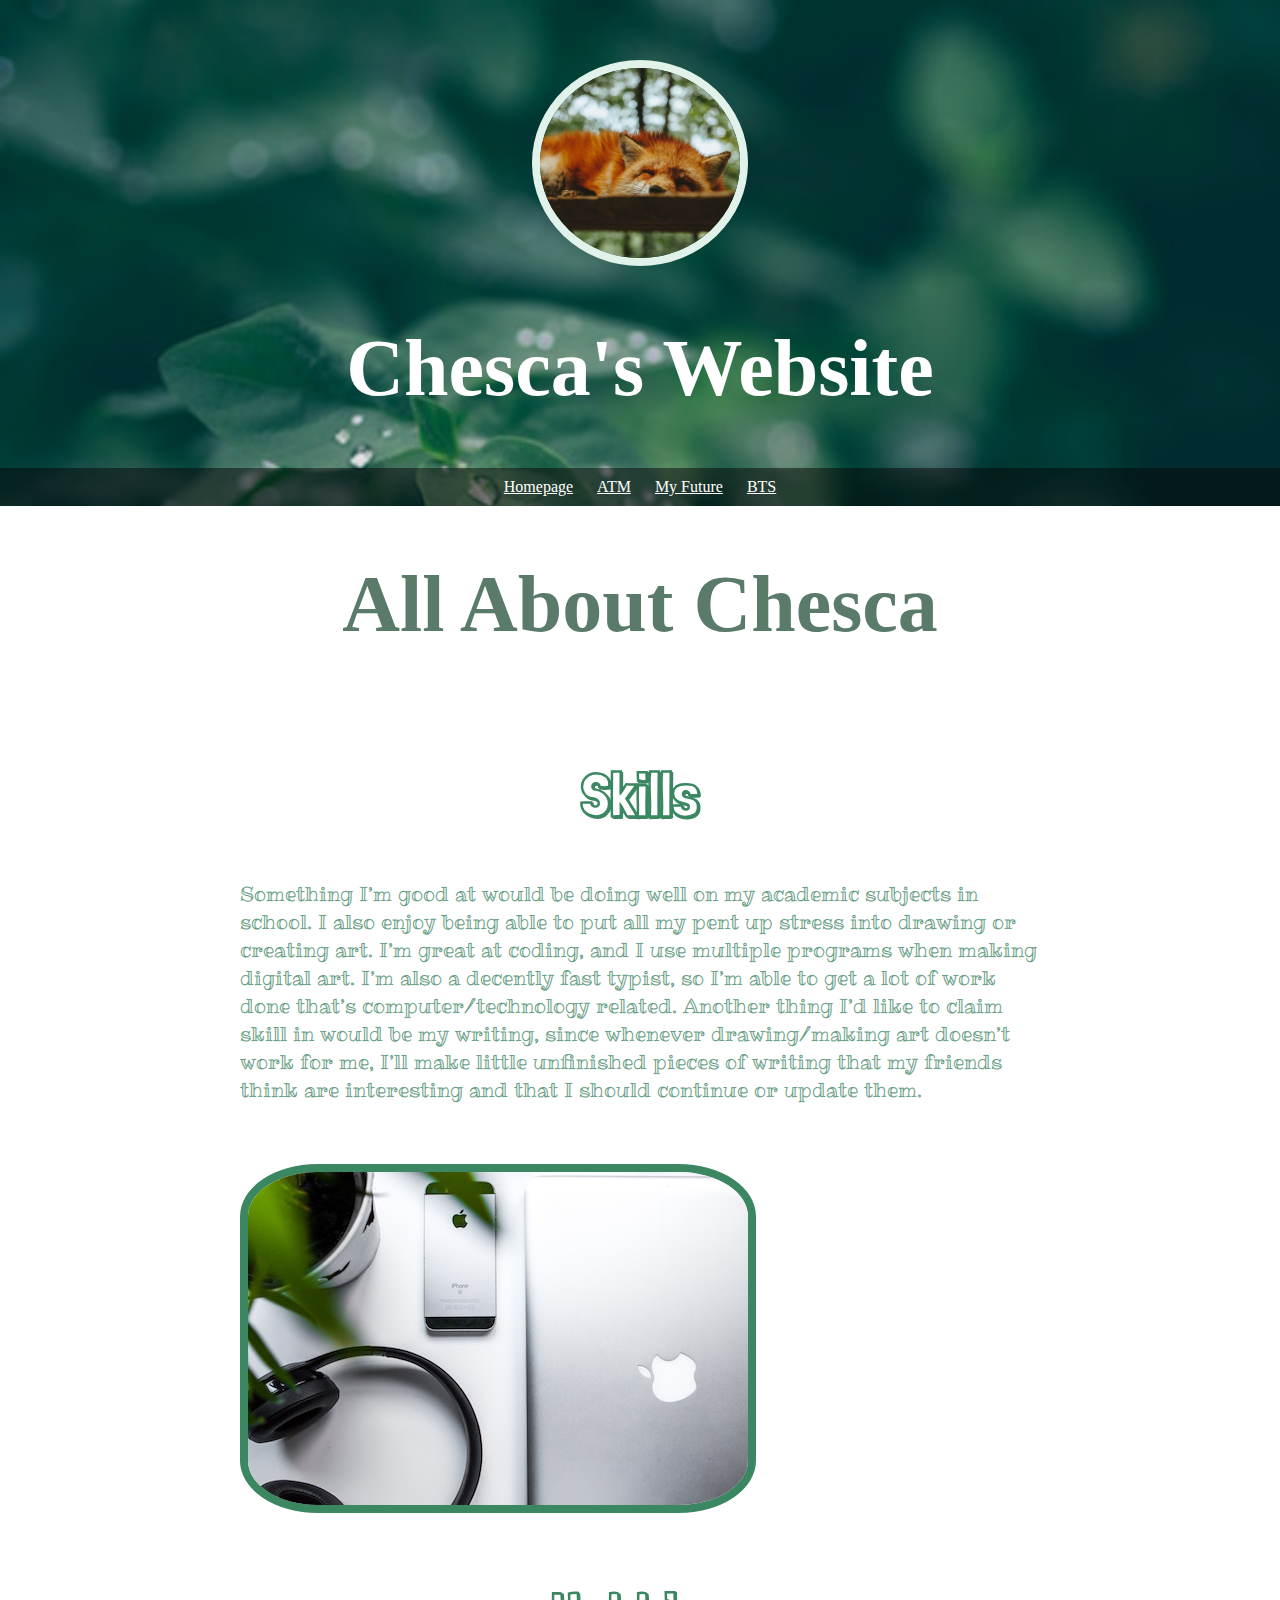
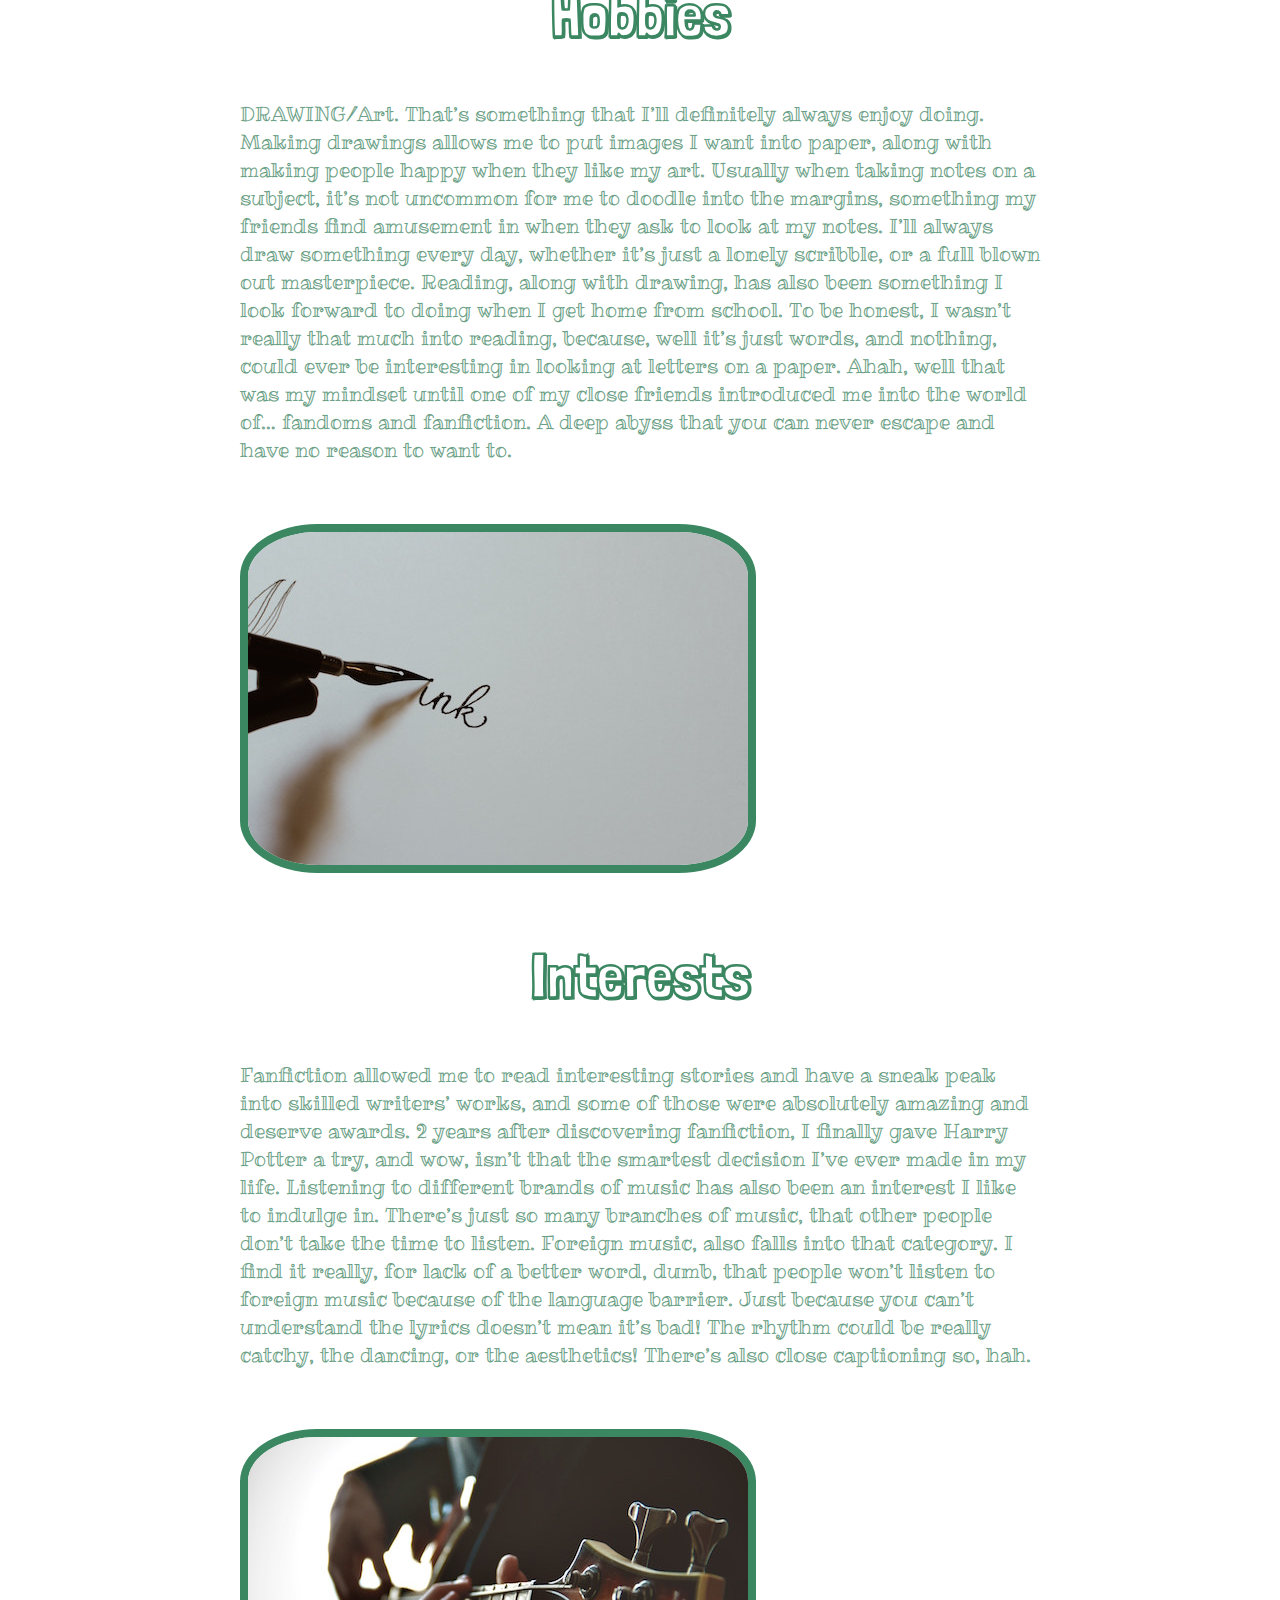
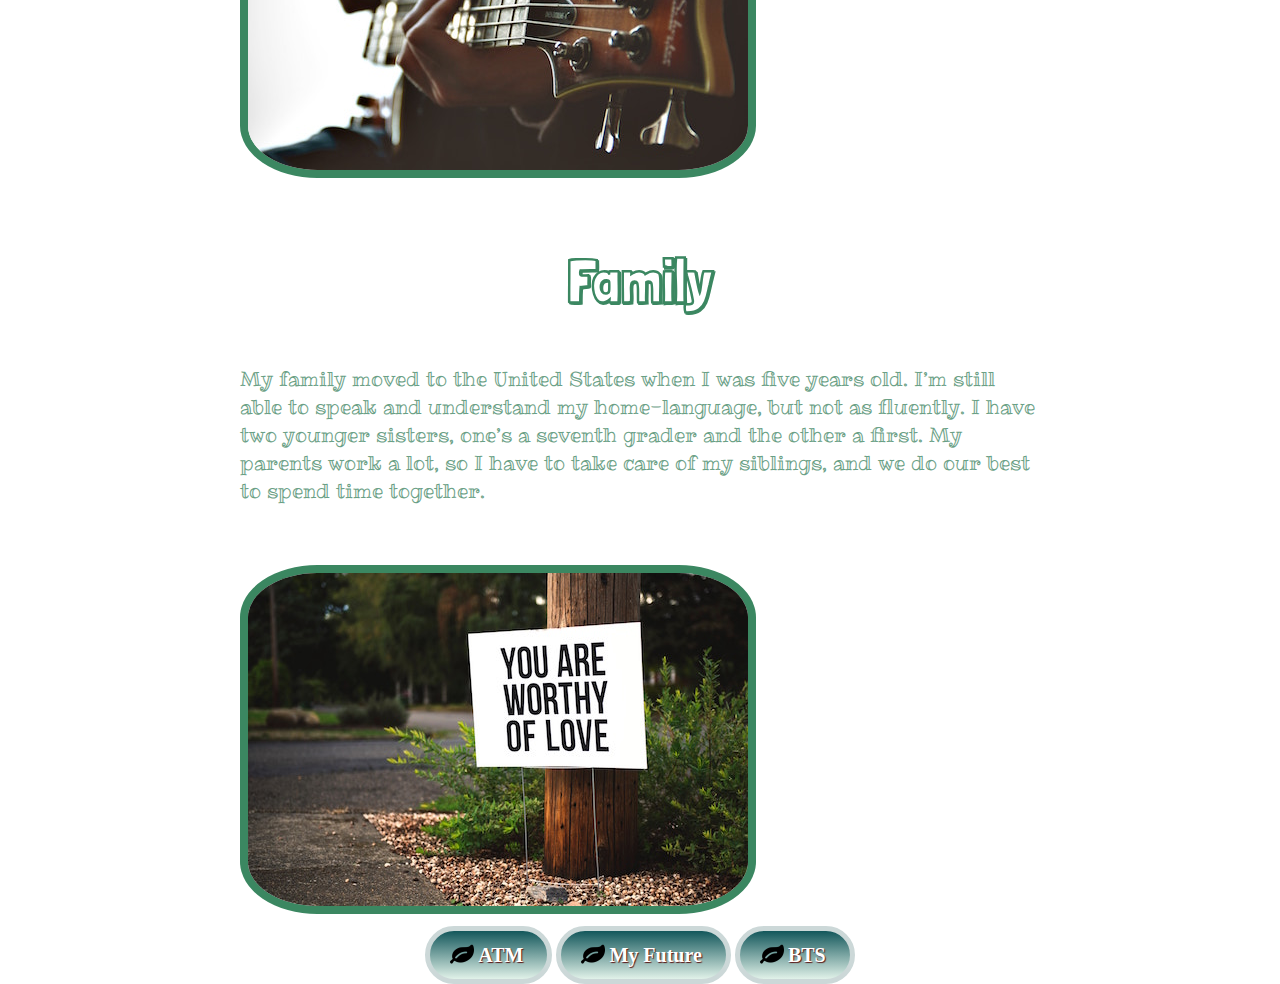
<file: index.html>
<!doctype html>
<html>
    <head>
        <link href="https://fonts.googleapis.com/css?family=Permanent+Marker|Ribeye+Marrow" rel="stylesheet">
        <link href='https://fonts.googleapis.com/css?family=Londrina+Shadow' rel='stylesheet' type='text/css'>
        <link href="app.css" rel="stylesheet"/>
        <title>About Chesca</title>
        <meta charset="utf-8">
    </head>
    <body>
        <header>
            <img  id="fox" src="images/fox.jpg" alt="sleeping fox surrounded by green" width="200px">
    
            <h1 id="head-title">Chesca's Website</h1>
    
            <ul class="links">
                <li class="item"><a href="index.html">Homepage</a></li>
                <li class="item"><a href="atm.html">ATM</a></li>
                <li class="item"><a href="myfuture.html">My Future</a></li>
                <li class="item"><a href="extra.html">BTS</a></li>
            </ul>
        
        </header>

        <h1>All About Chesca</h1>

            <article>
                <h2>Skills</h2>
                <p>
                Something I’m good at would be doing well on my academic subjects in school. I also enjoy being able to put all my pent up stress into drawing or creating art. I’m great at coding, and I use multiple programs when making digital art. I’m also a decently fast typist, so I’m able to get a lot of work done that’s computer/technology related. Another thing I’d like to claim skill in would be my writing, since whenever drawing/making art doesn’t work for me, I’ll make little unfinished pieces of writing that my friends think are interesting and that I should continue or update them.
                </p>
                <img src="images/skills.jpg" alt="iphone, computer, and headphones."><br>
            </article>

            <article>
            <h2>Hobbies</h2>
                <p>
                DRAWING/Art. That’s something that I’ll definitely always enjoy doing. Making drawings allows me to put images I want into paper, along with making people happy when they like my art. Usually when taking notes on a subject, it’s not uncommon for me to doodle into the margins, something my friends find amusement in when they ask to look at my notes. I’ll always draw something every day, whether it’s just a lonely scribble, or a full blown out masterpiece. 
                        
                Reading, along with drawing, has also been something I look forward to doing when I get home from school. To be honest, I wasn’t really that much into reading, because, well it’s just words, and nothing, could ever be interesting in looking at letters on a paper. Ahah, well that was my mindset until one of my close friends introduced me into the world of… fandoms and fanfiction. A deep abyss that you can never escape and have no reason to want to. 
                </p>
                <img src="images/hobbies2.jpg" alt="ink pen writing ink"><br>
            </article>

            <article>
                <h2>Interests</h2>
                <p>
                        Fanfiction allowed me to read interesting stories and have a sneak peak into skilled writers’ works, and some of those were absolutely amazing and deserve awards. 2 years after discovering fanfiction, I finally gave Harry Potter a try, and wow, isn’t that the smartest decision I’ve ever made in my life.
                        
                        Listening to different brands of music has also been an interest I like to indulge in. There’s just so many branches of music, that other people don’t take the time to listen. Foreign music, also falls into that category. I find it really, for lack of a better word, dumb, that people won’t listen to foreign music because of the language barrier. Just because you can’t understand the lyrics doesn’t mean it’s bad! The rhythm could be really catchy, the dancing, or the aesthetics! There’s also close captioning so, hah.
                        
                </p>
                <img src="images/interests.jpg" alt="hands holding a guitar"><br>
            </article>

            <article>
                <h2>Family</h2>
                <p>
                        My family moved to the United States when I was five years old. I’m still able to speak and understand my home-language, but not as fluently. I have two younger sisters, one’s a seventh grader and the other a first. My parents work a lot, so I have to take care of my siblings, and we do our best to spend time together.
                </p>
                <img src="images/family.jpg" alt="the words:You Are Worthy Of Love are on a sign"><br>
            </article>

        <footer>
            <a class="button" href="atm.html">ATM</a>
            <a class="button" href="myfuture.html">My Future</a>
            <a class="button" href="extra.html">BTS</a>
        </footer>
    </body>
</html>
</file>
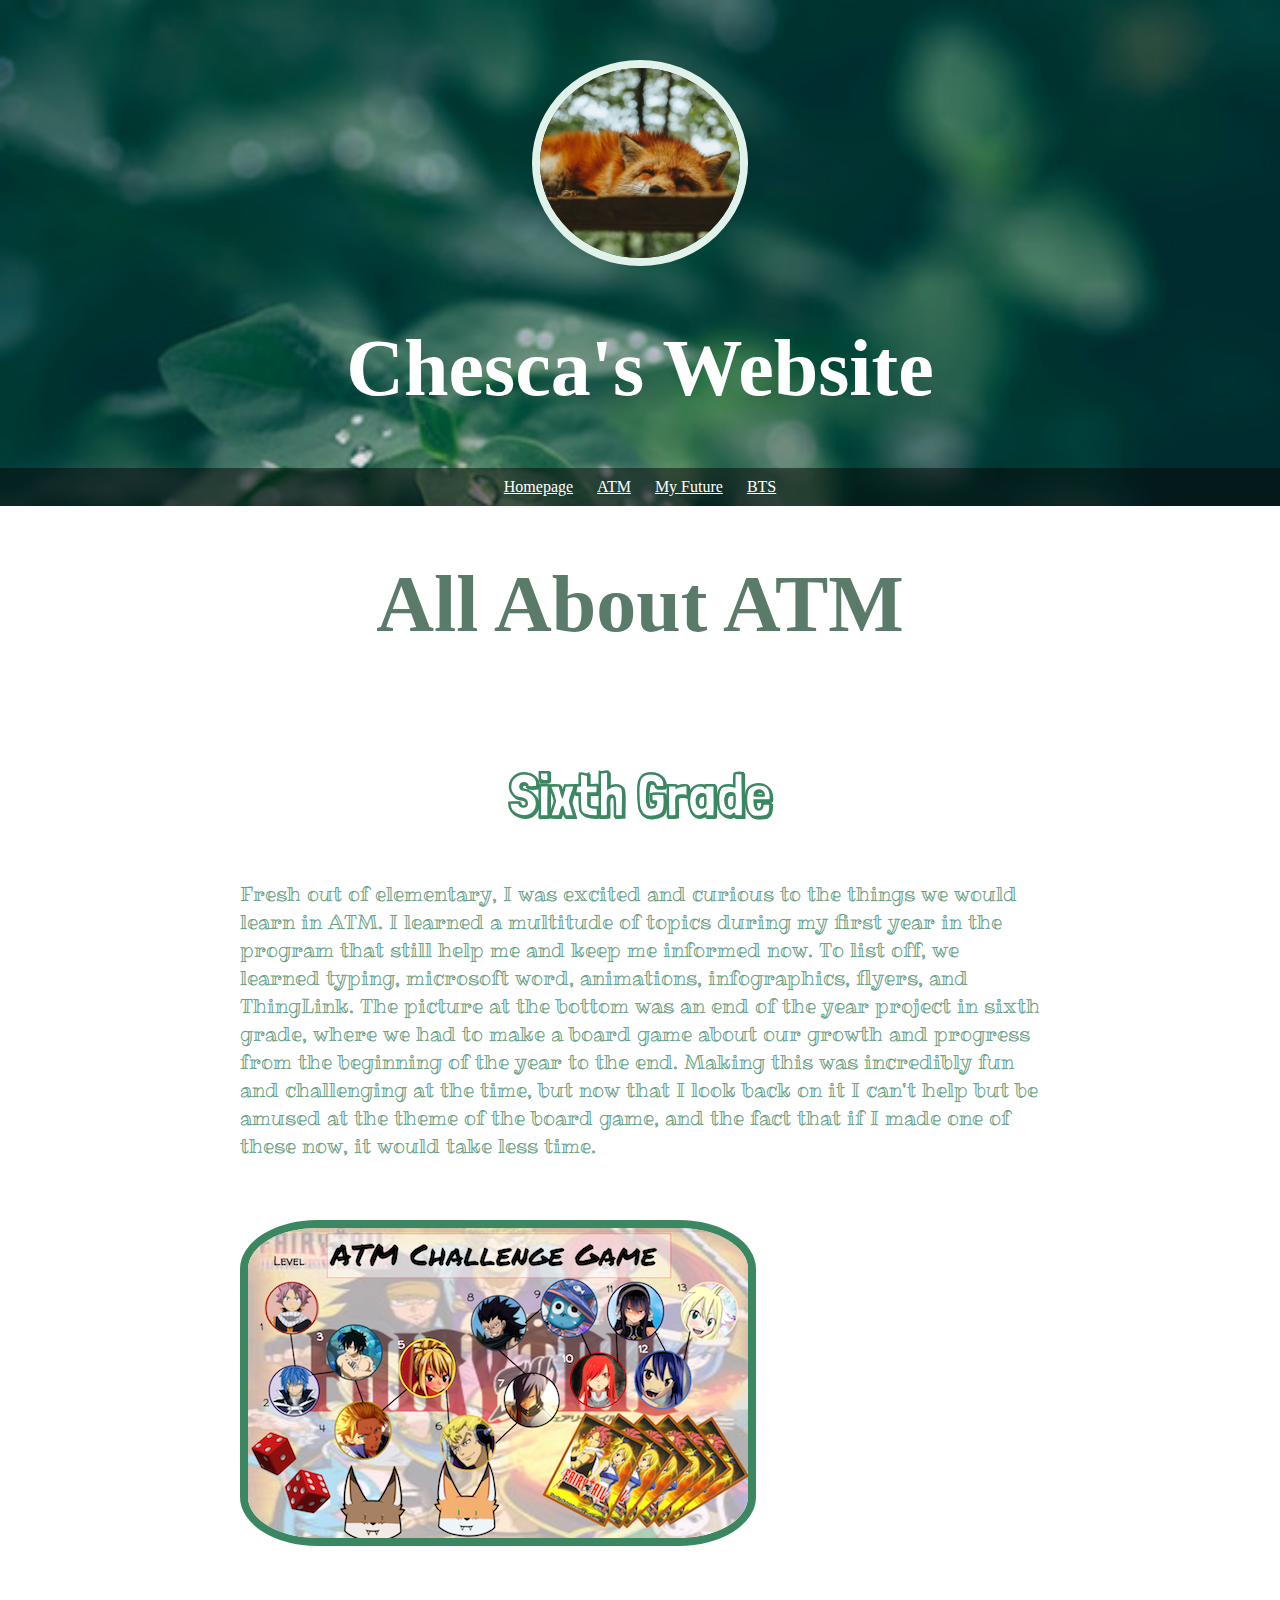
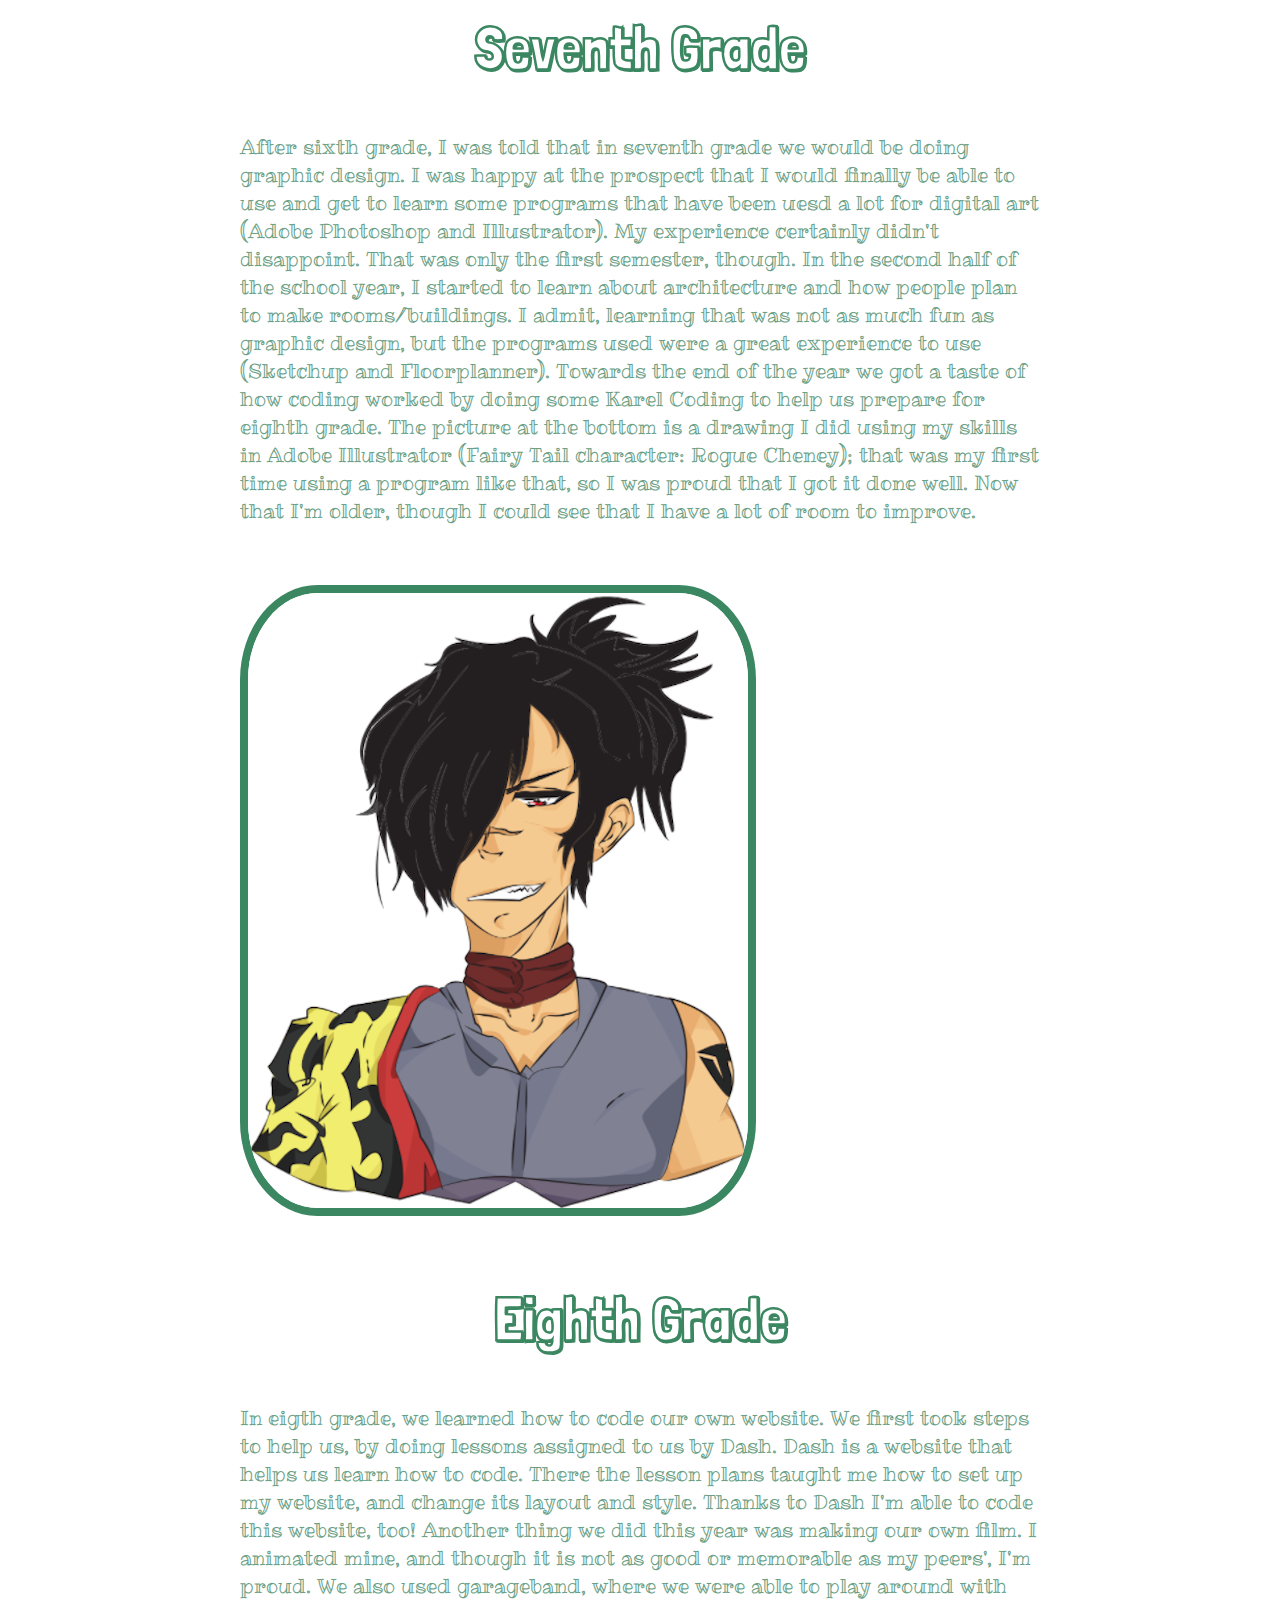
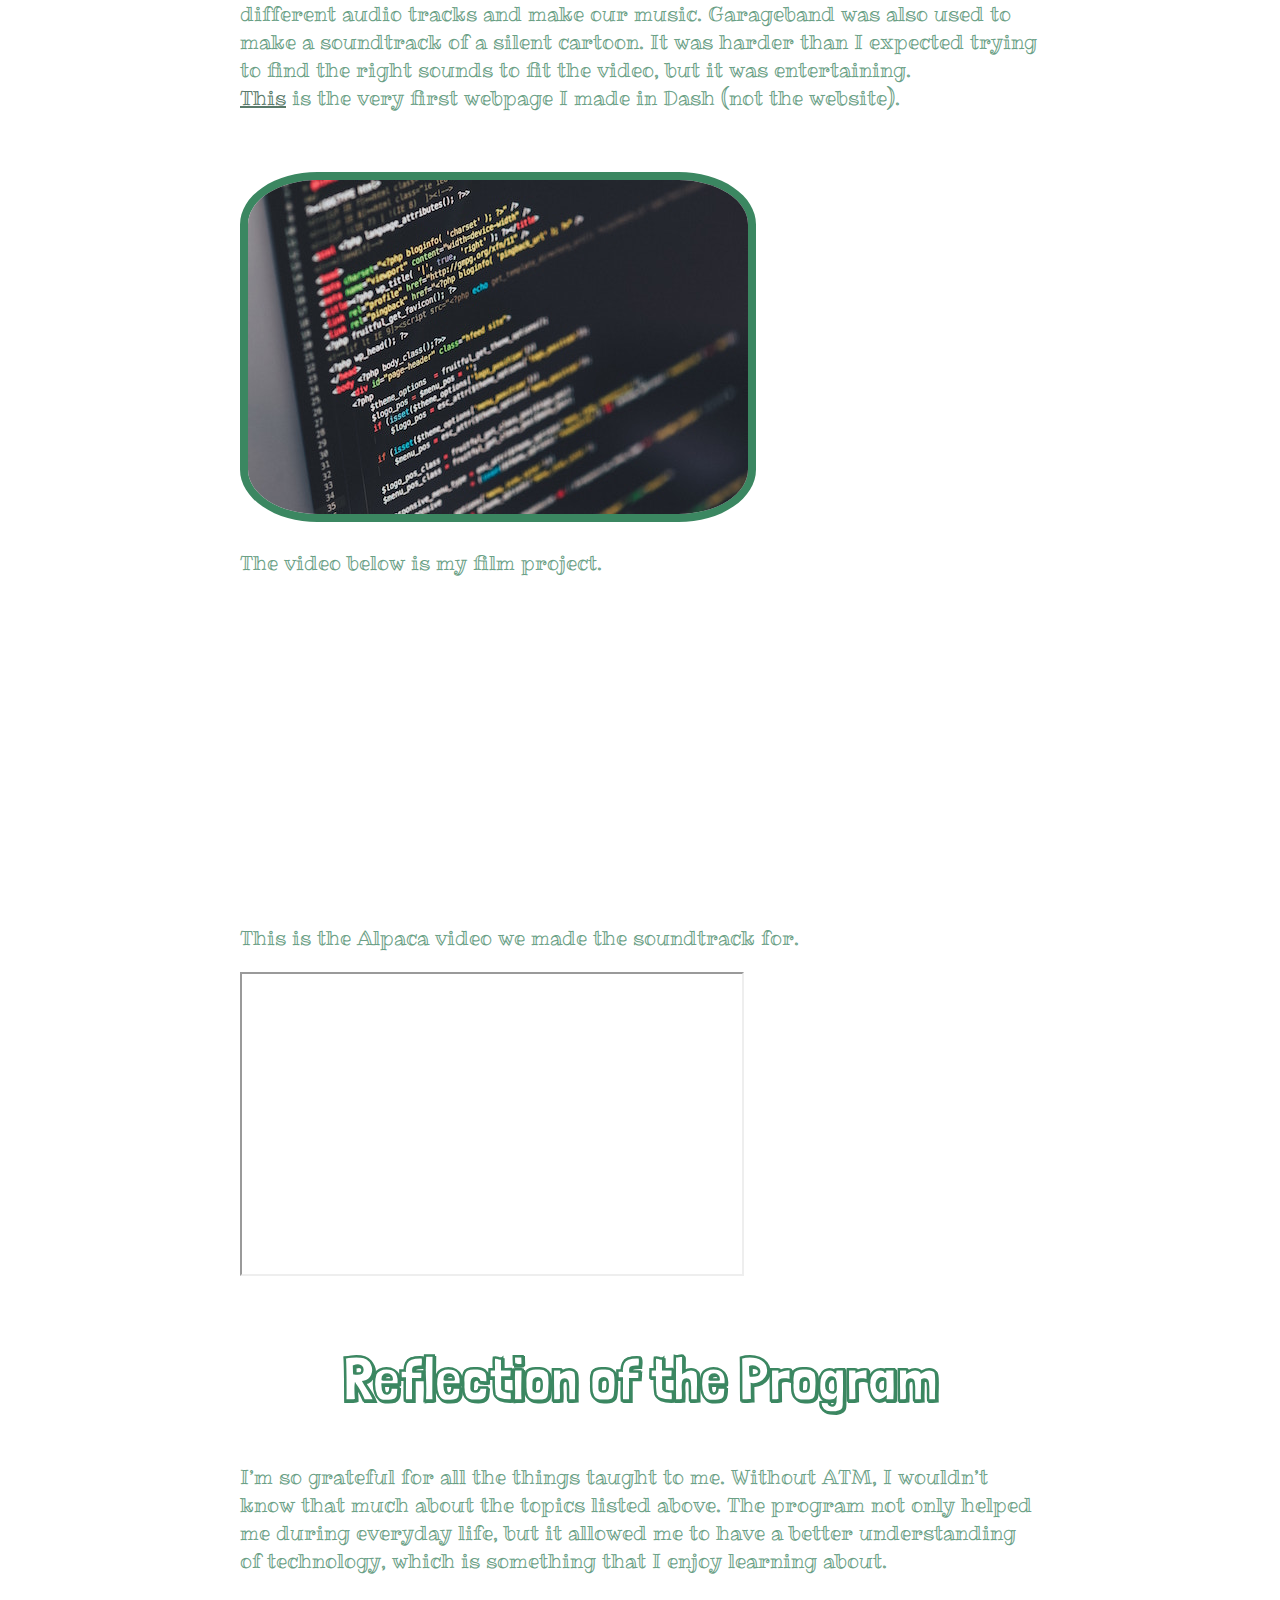
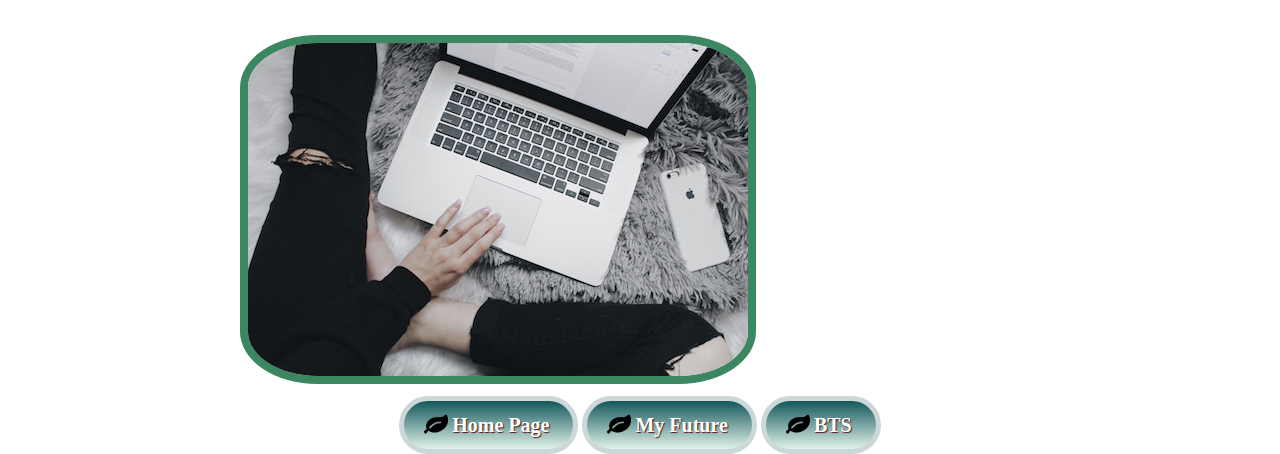
<file: atm.html>
<!doctype html>
<html>
    <head>
        <link href="https://fonts.googleapis.com/css?family=Permanent+Marker|Ribeye+Marrow" rel="stylesheet">
        <link href='https://fonts.googleapis.com/css?family=Londrina+Shadow' rel='stylesheet' type='text/css'>
        <link href="app.css" rel="stylesheet"/>
        <title>About ATM</title>
        <meta charset="utf-8">
    </head>
    <body>
        <header>
            <img  id="fox" src="images/fox.jpg" alt="sleeping fox surrounded by green" width="200px">
    
            <h1 id="head-title">Chesca's Website</h1>
    
            <ul class="links">
                <li class="item"><a href="index.html">Homepage</a></li>
                <li class="item"><a href="atm.html">ATM</a></li>
                <li class="item"><a href="myfuture.html">My Future</a></li>
                <li class="item"><a href="extra.html">BTS</a></li>
            </ul>
        
        </header>

        <h1>All About ATM</h1>

            <article>
                <h2>Sixth Grade</h2>
                <p>
                    Fresh out of elementary, I was excited and curious to the things we would learn in ATM. I learned a multitude of topics during my first year in the program that still help me and keep me informed now. To list off, we learned typing, microsoft word, animations, infographics, flyers, and ThingLink. The picture at the bottom was an end of the year project in sixth grade, where we had to make a board game about our growth and progress from the beginning of the year to the end. Making this was incredibly fun and challenging at the time, but now that I look back on it I can't help but be amused at the theme of the board game, and the fact that if I made one of these now, it would take less time.
                </p>
                <img src="images/sixth-grade.png" alt="fairy-tail themed thinglink project"><br>
            </article>

            <article>
            <h2>Seventh Grade</h2>
                <p>
                    After sixth grade, I was told that in seventh grade we would be doing graphic design. I was happy at the prospect that I would finally be able to use and get to learn some programs that have been uesd a lot for digital art (Adobe Photoshop and Illustrator). My experience certainly didn't disappoint. That was only the first semester, though. In the second half of the school year, I started to learn about architecture and how people plan to make rooms/buildings. I admit, learning that was not as much fun as graphic design, but the programs used were a great experience to use (Sketchup and Floorplanner). Towards the end of the year we got a taste of how coding worked by doing some Karel Coding to help us prepare for eighth grade. The picture at the bottom is a drawing I did using my skills in Adobe Illustrator (Fairy Tail character: Rogue Cheney); that was my first time using a program like that, so I was proud that I got it done well. Now that I'm older, though I could see that I have a lot of room to improve.
                </p>
                <img src="images/seventh-grade.png" alt="Fairy Tail character Rogue Cheney; first time I used illustrator"><br>
            </article>

            <article>
                <h2>Eighth Grade</h2>
                <p>
                    In eigth grade, we learned how to code our own website. We first took steps to help us, by doing lessons assigned to us by Dash. Dash is a website that helps us learn how to code. There the lesson plans taught me how to set up my website, and change its layout and style.  Thanks to Dash I'm able to code this website, too! Another thing we did this year was making our own film. I animated mine, and though it is not as good or memorable as my peers', I'm proud. We also used garageband, where we were able to play around with different audio tracks and make our music. Garageband was also used to make a soundtrack of a silent cartoon. It was harder than I expected trying to find the right sounds to fit the video, but it was entertaining.<br>
                    <a target="blank" class="linky" href="https://dash.generalassemb.ly/200912134/build-your-own-personal-website">This</a> is the very first webpage I made in Dash (not the website).
                </p>
                <img src="images/eighth-grade.jpg" alt="screen full of code"><br>
                <p>The video below is my film project.</p>
                <iframe width="500" height="300" src="https://www.youtube.com/embed/aYkRIAqliQQ" frameborder="0" allow="autoplay; encrypted-media" allowfullscreen></iframe>
                <p>This is the Alpaca video we made the soundtrack for.</p>
                <iframe src="https://drive.google.com/file/d/1NQcd-zZ-WfbvIKv0UNmUrLpJ9hJ2ZvDY/preview" width="500" height="300"></iframe>
            </article>

            <article>
                <h2>Reflection of the Program</h2>
                <p>
                    I’m so grateful for all the things taught to me. Without ATM, I wouldn’t know that much about the topics listed above. The program not only helped me during everyday life, but it allowed me to have a better understanding of technology, which is something that I enjoy learning about.
                </p>
                <img src="images/ref.jpg" alt="a laptop and an iphone"><br>
            </article>

        <footer>
            <a class="button" href="index.html">Home Page</a>
            <a class="button" href="myfuture.html">My Future</a>
            <a class="button" href="extra.html">BTS</a>
        </footer>
    </body>
</html>
</file>
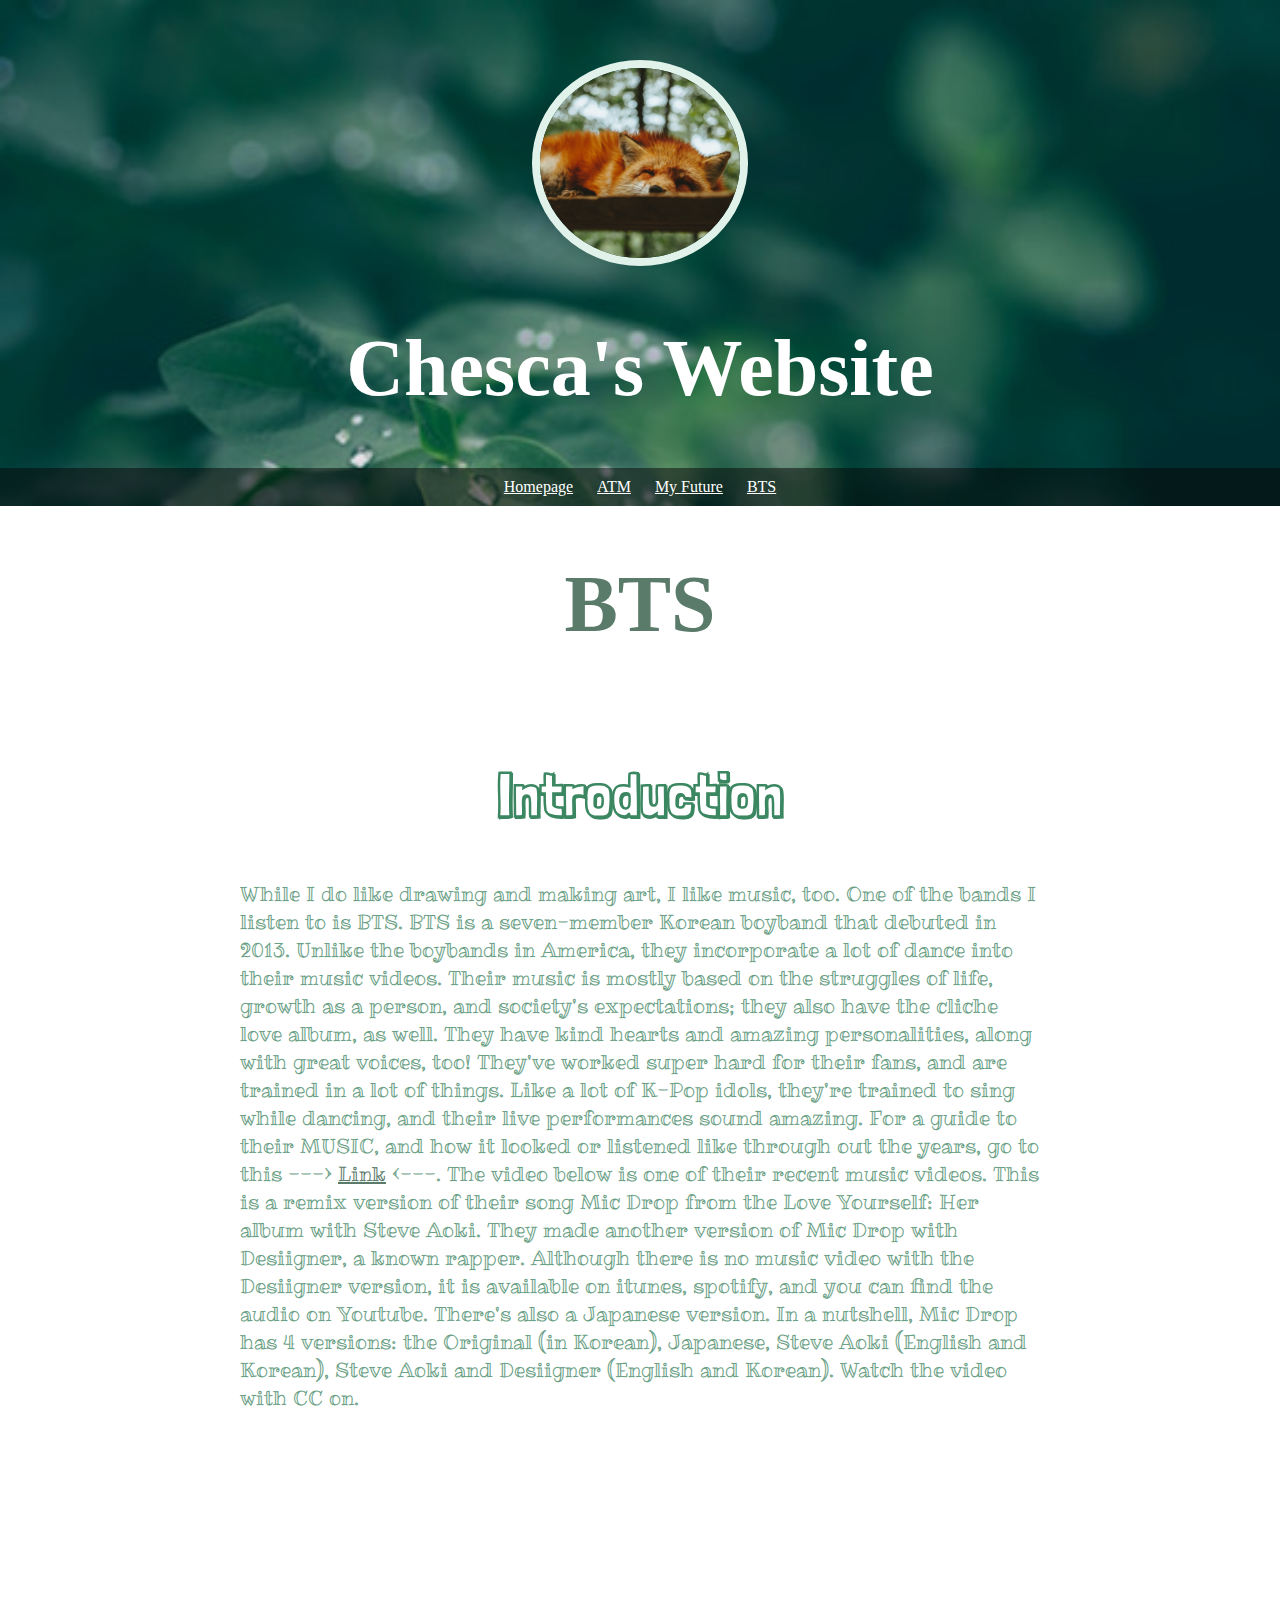
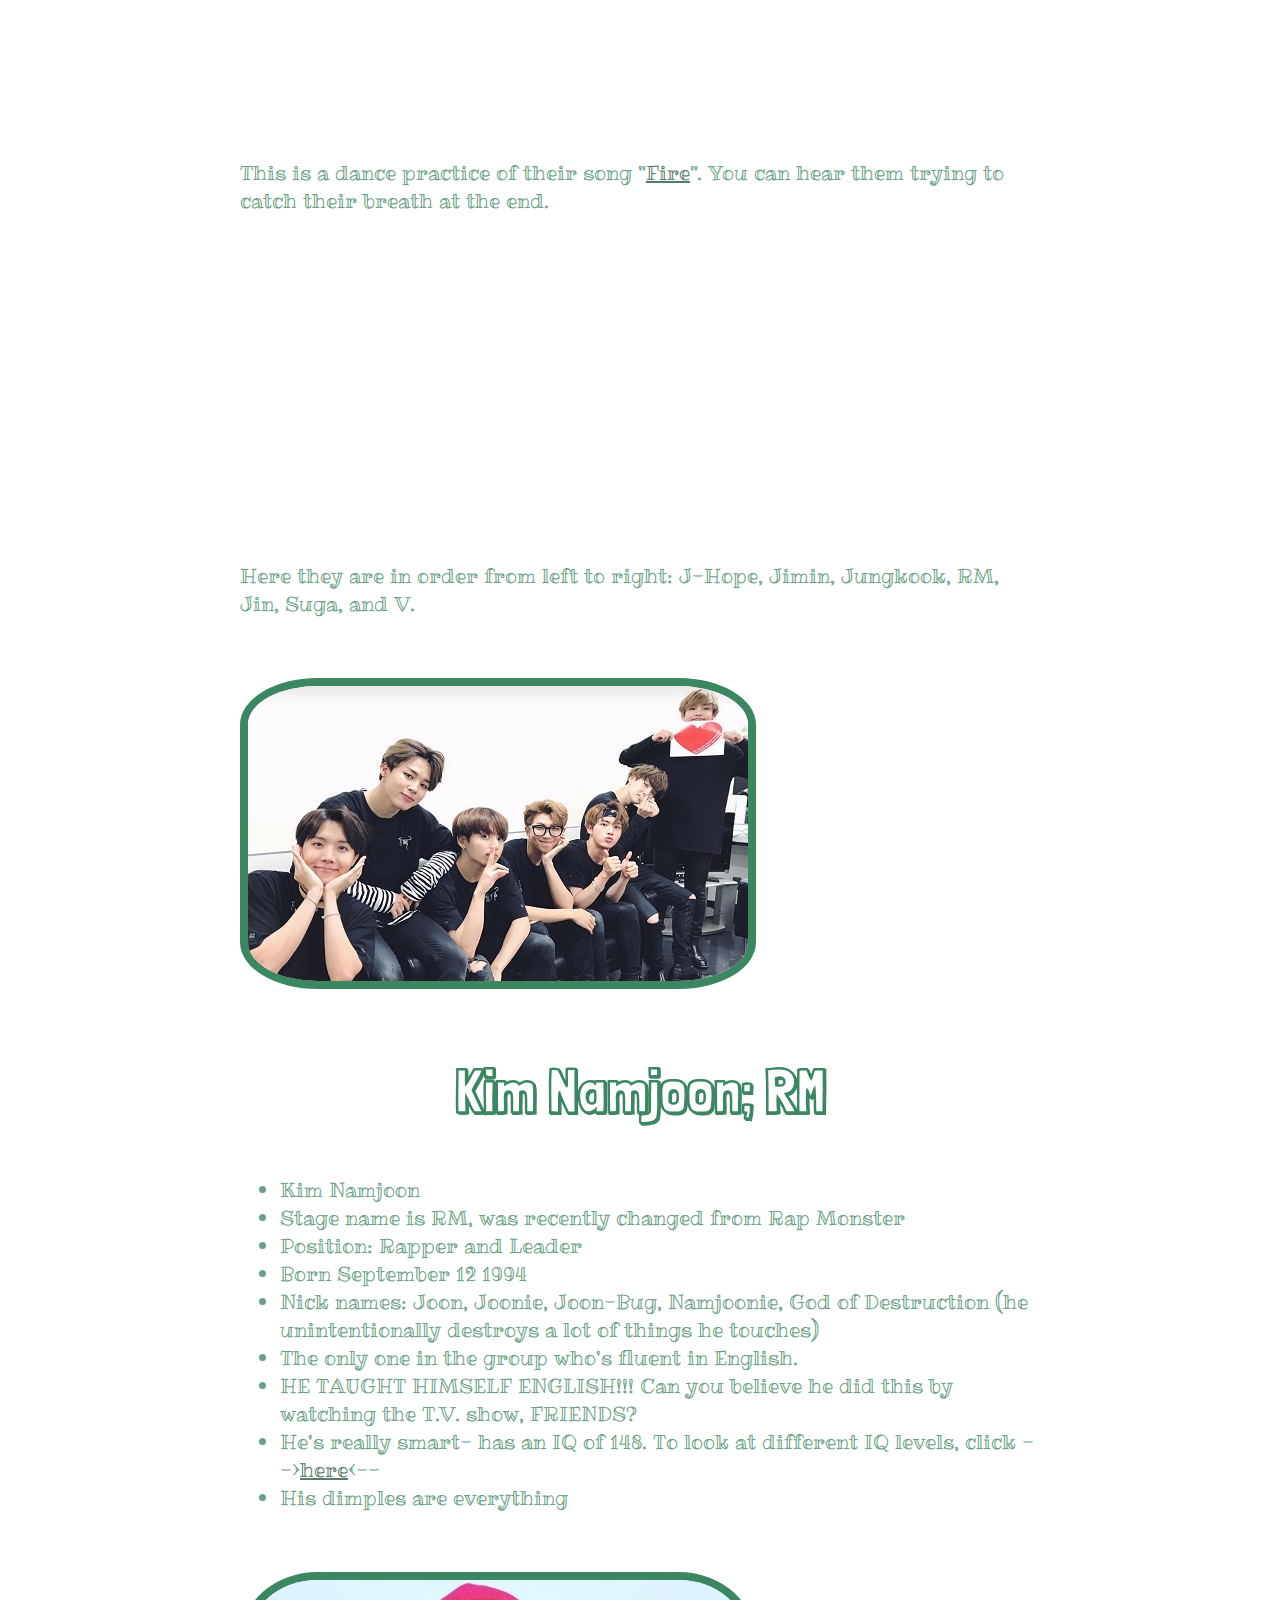
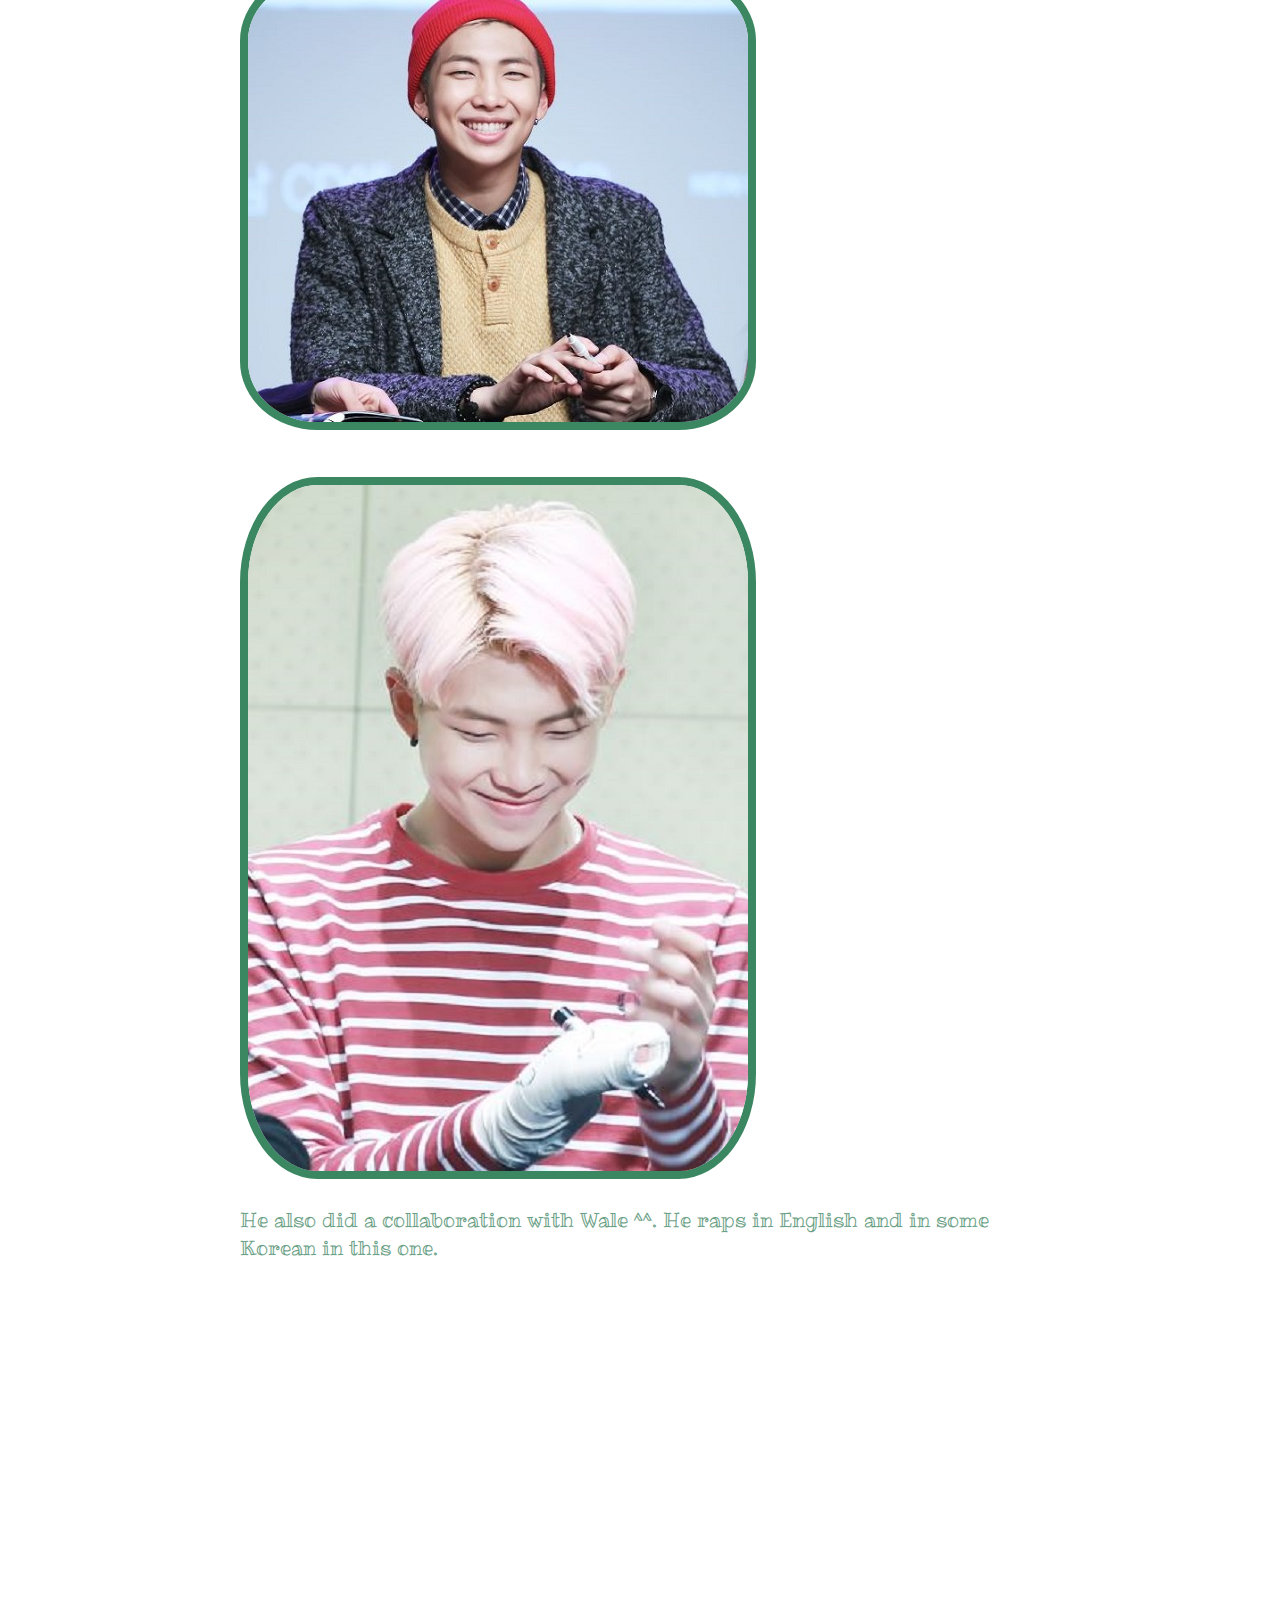
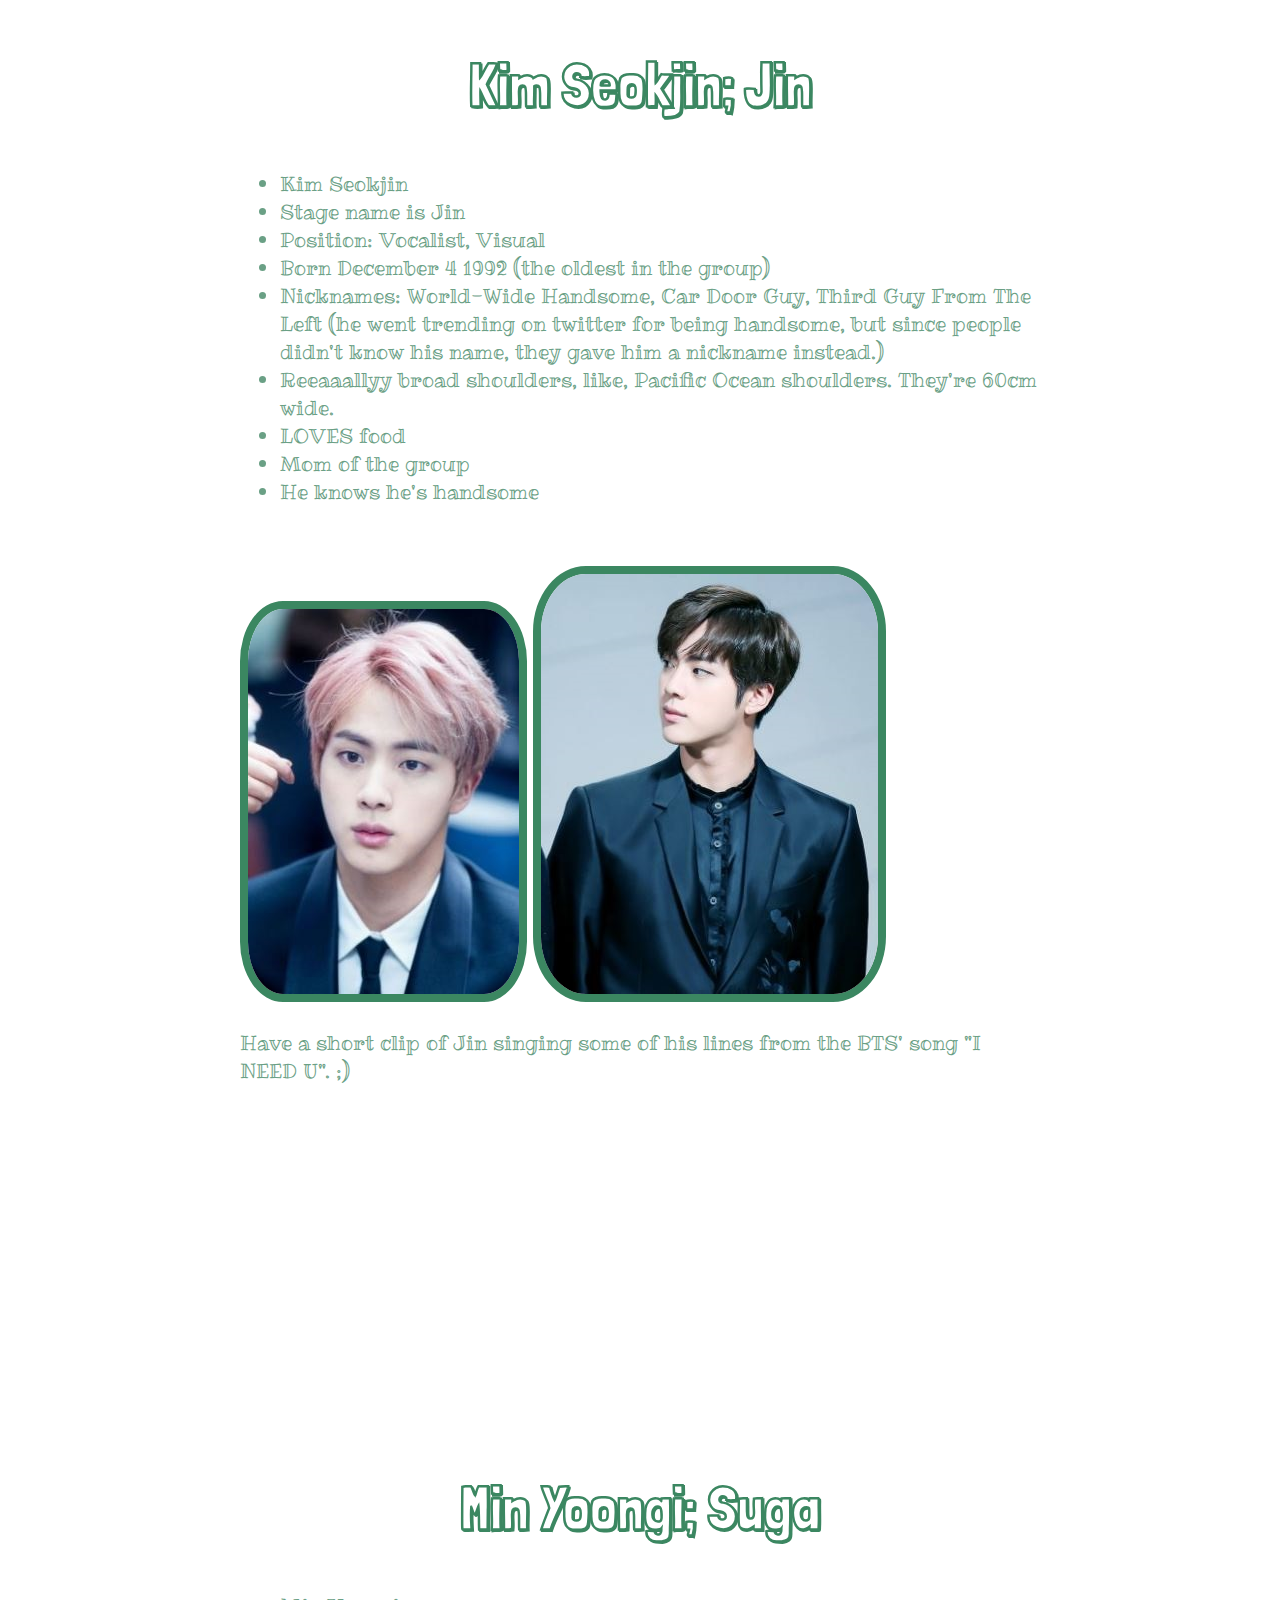
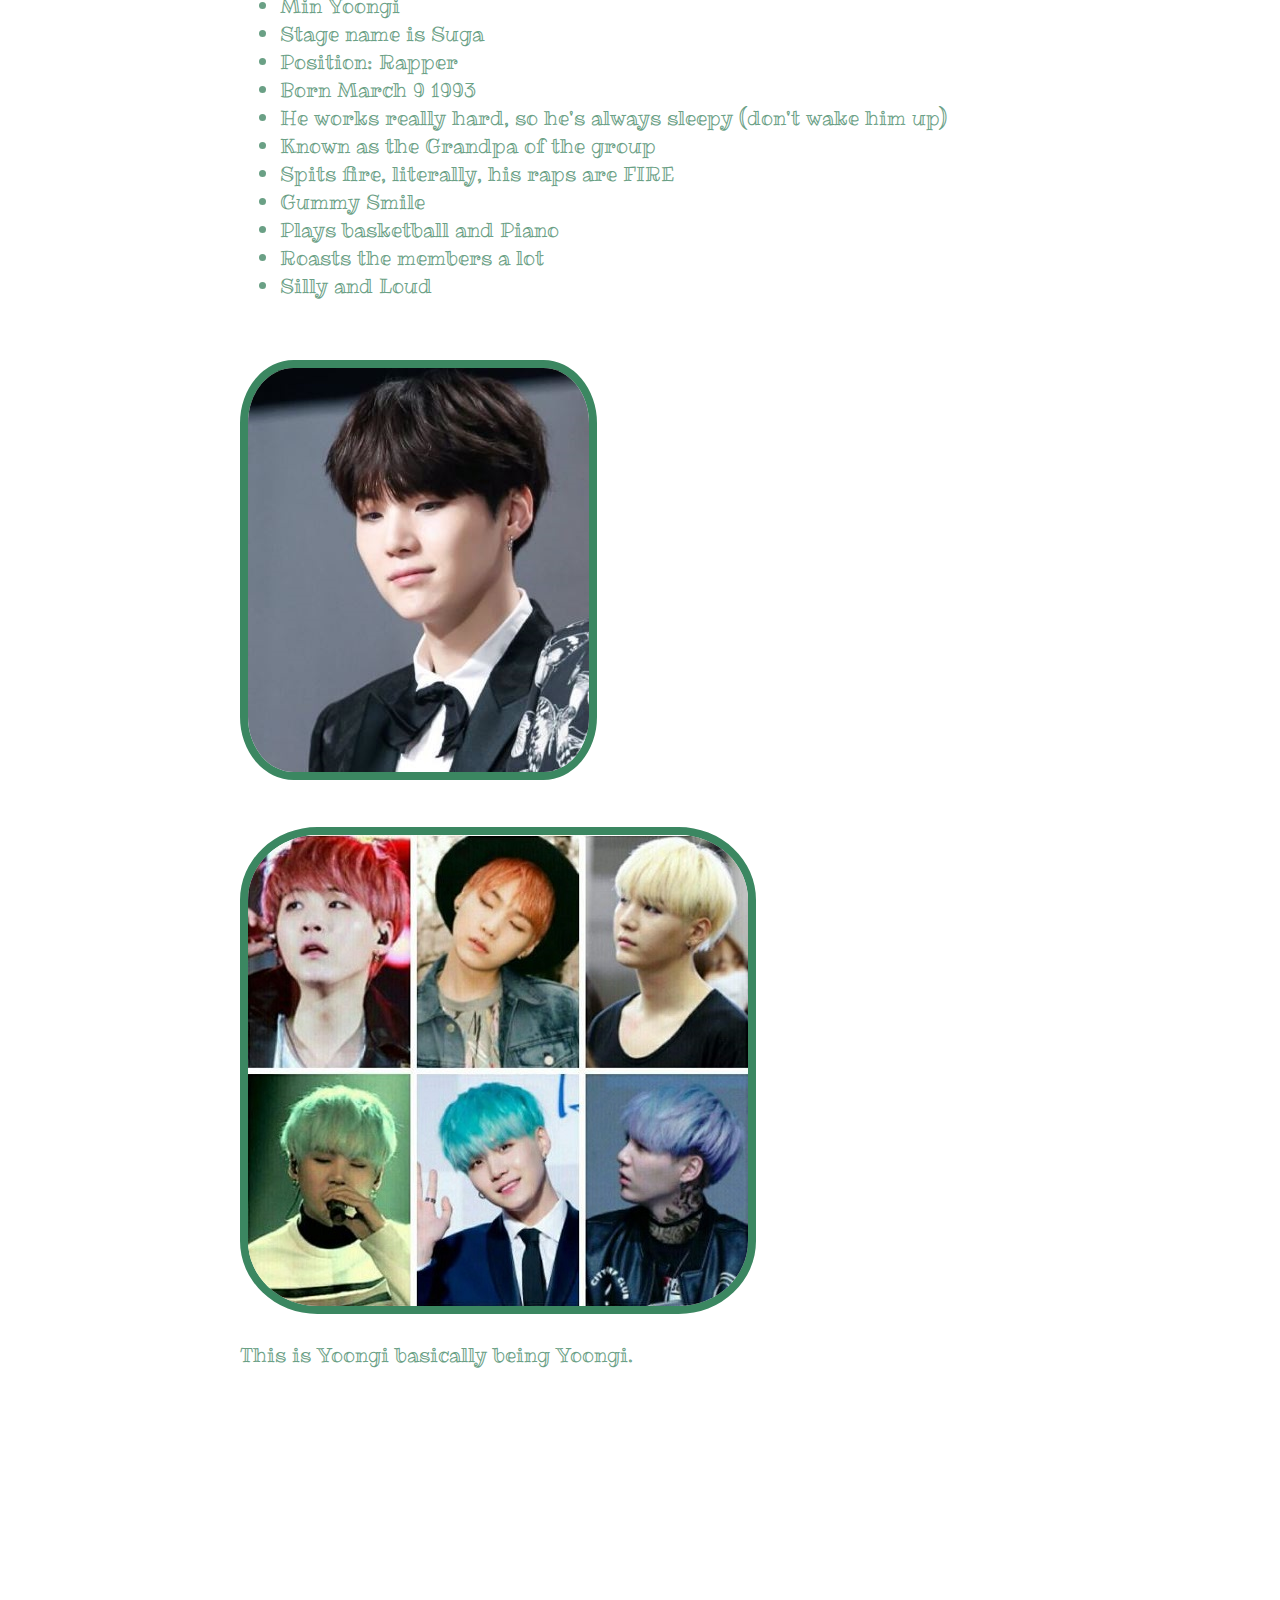
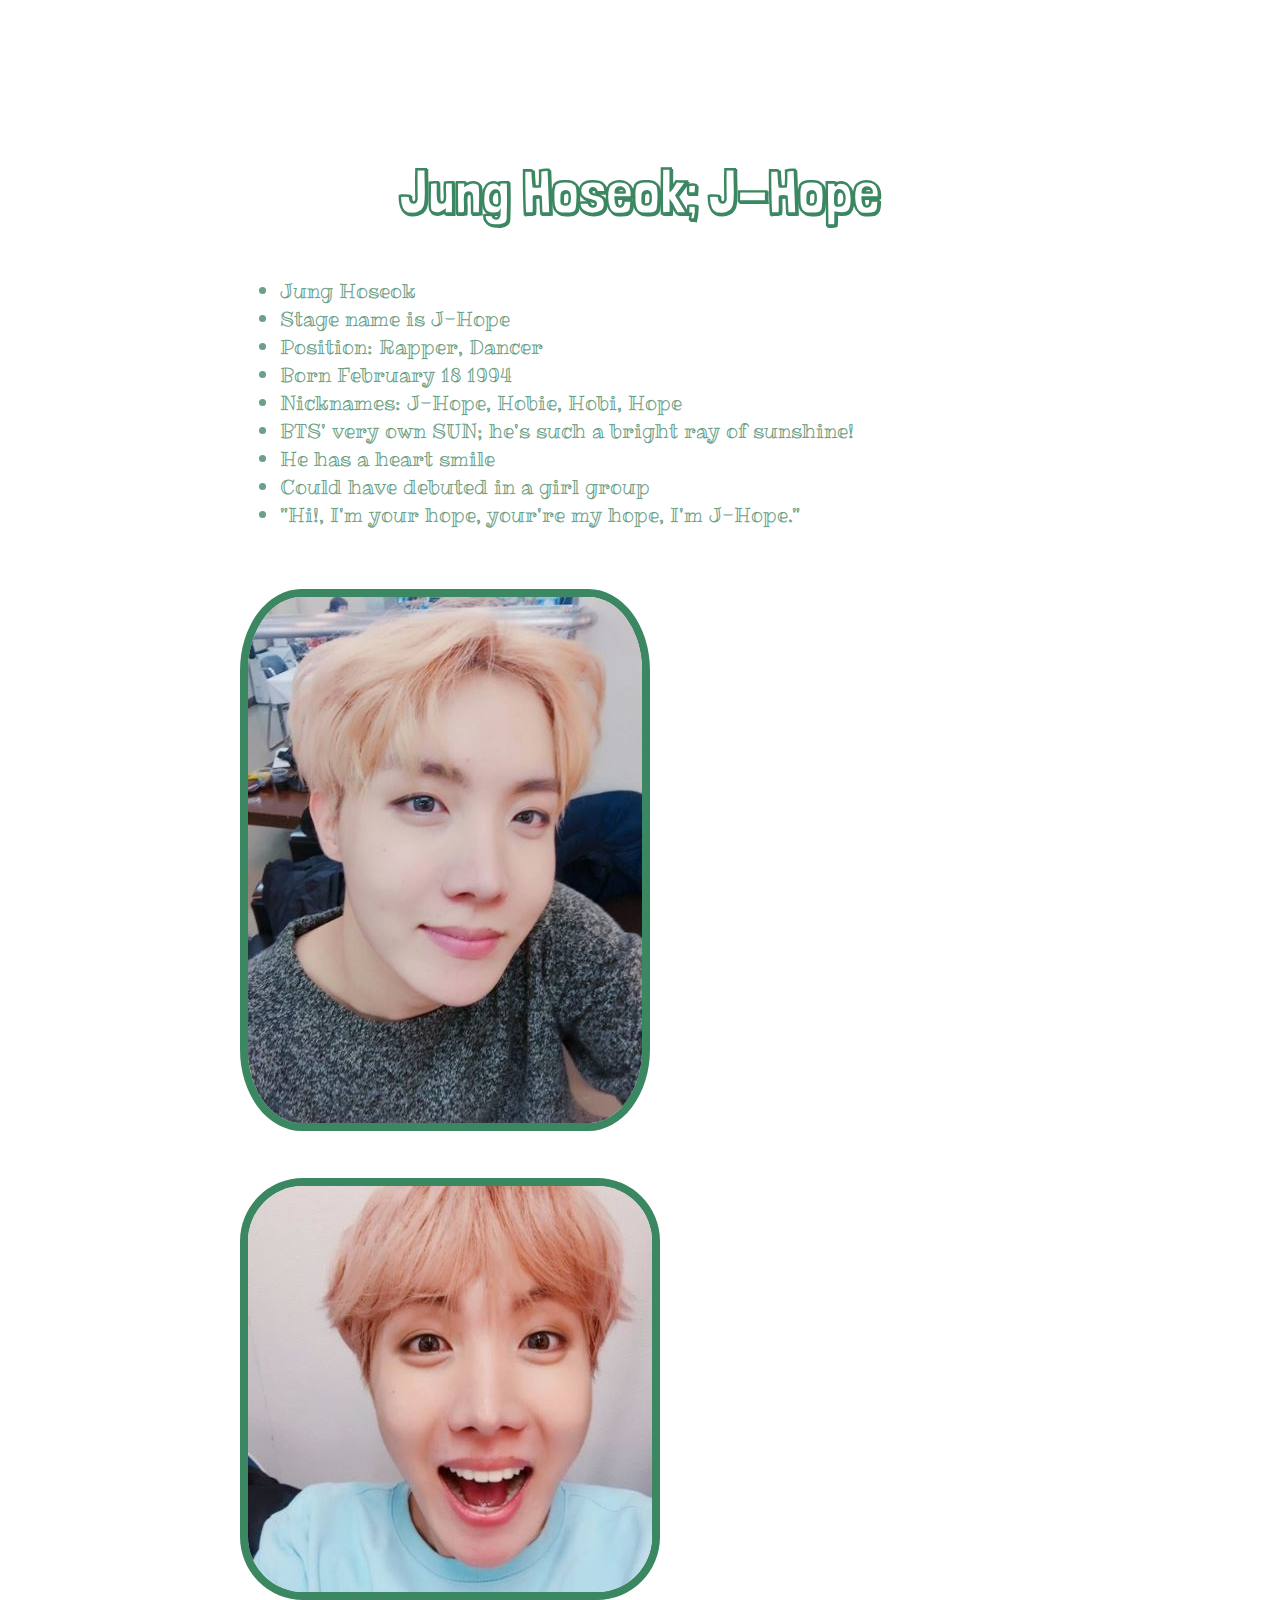
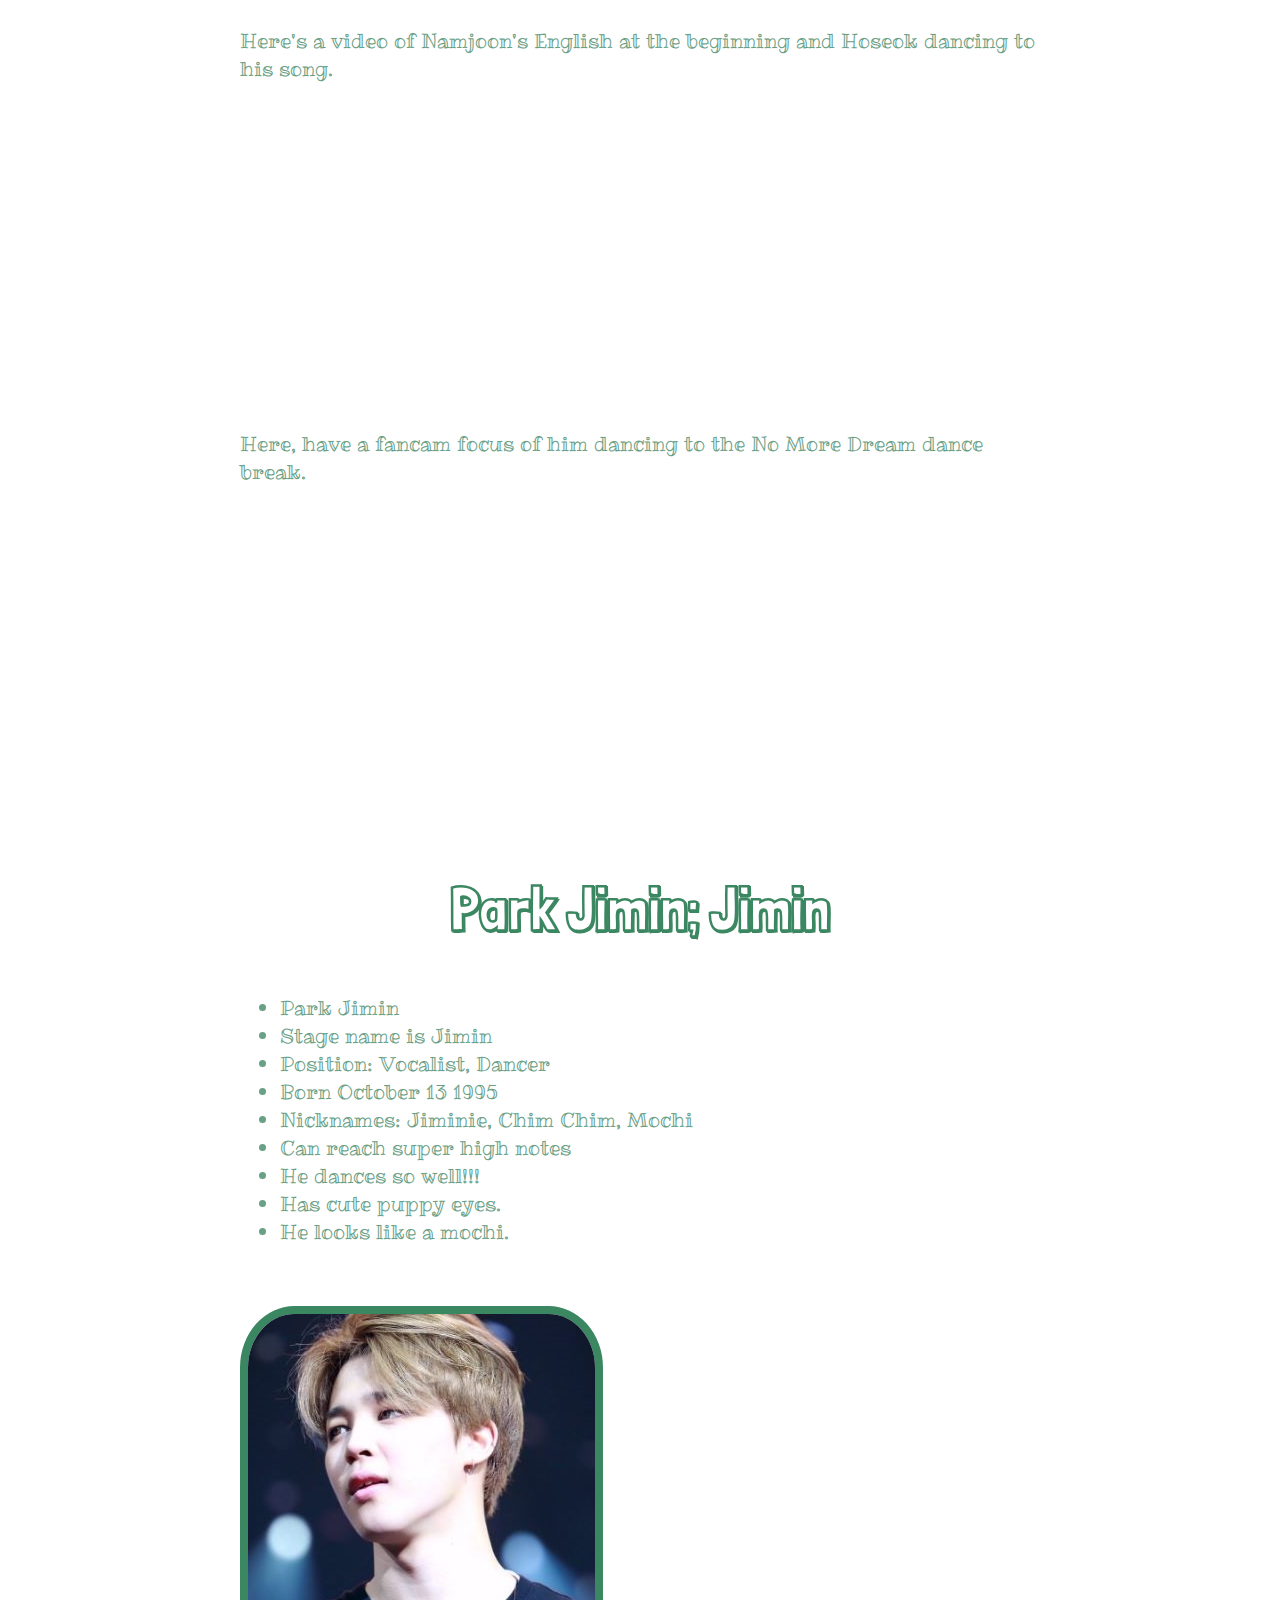
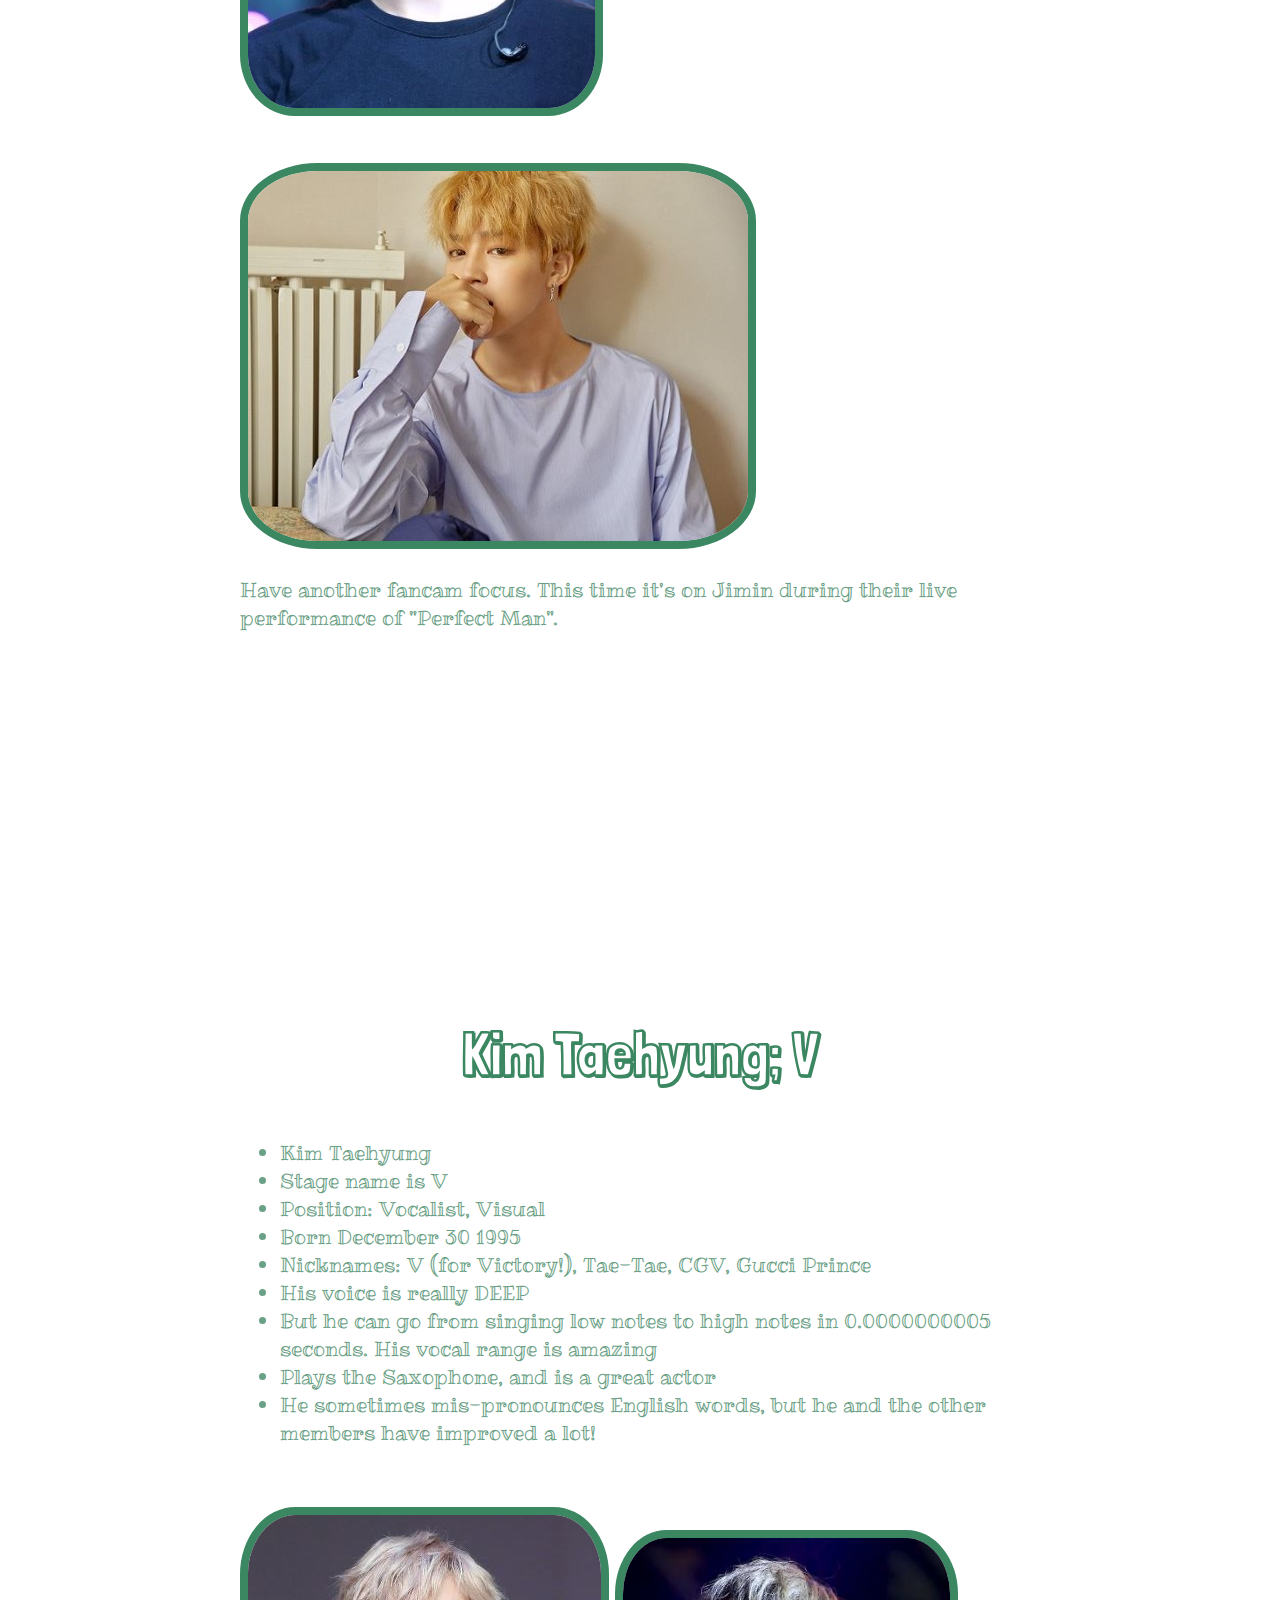
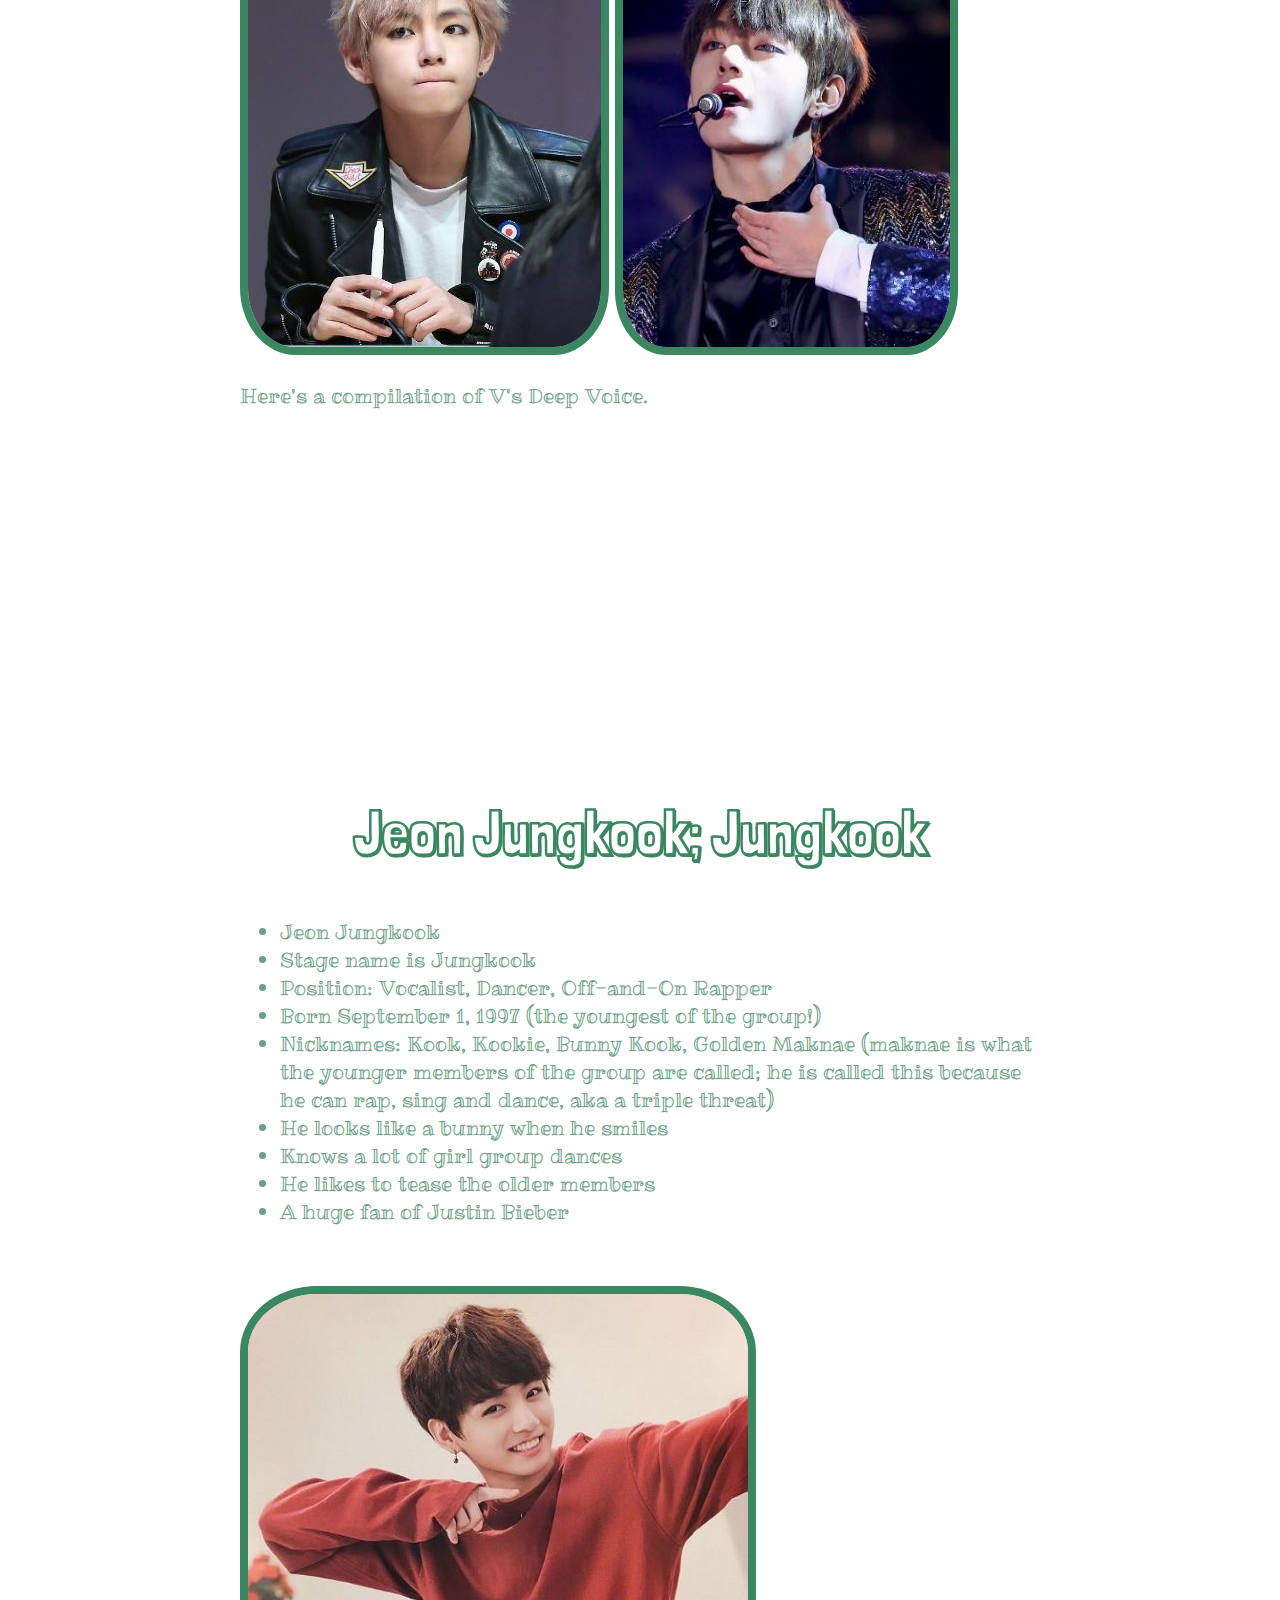
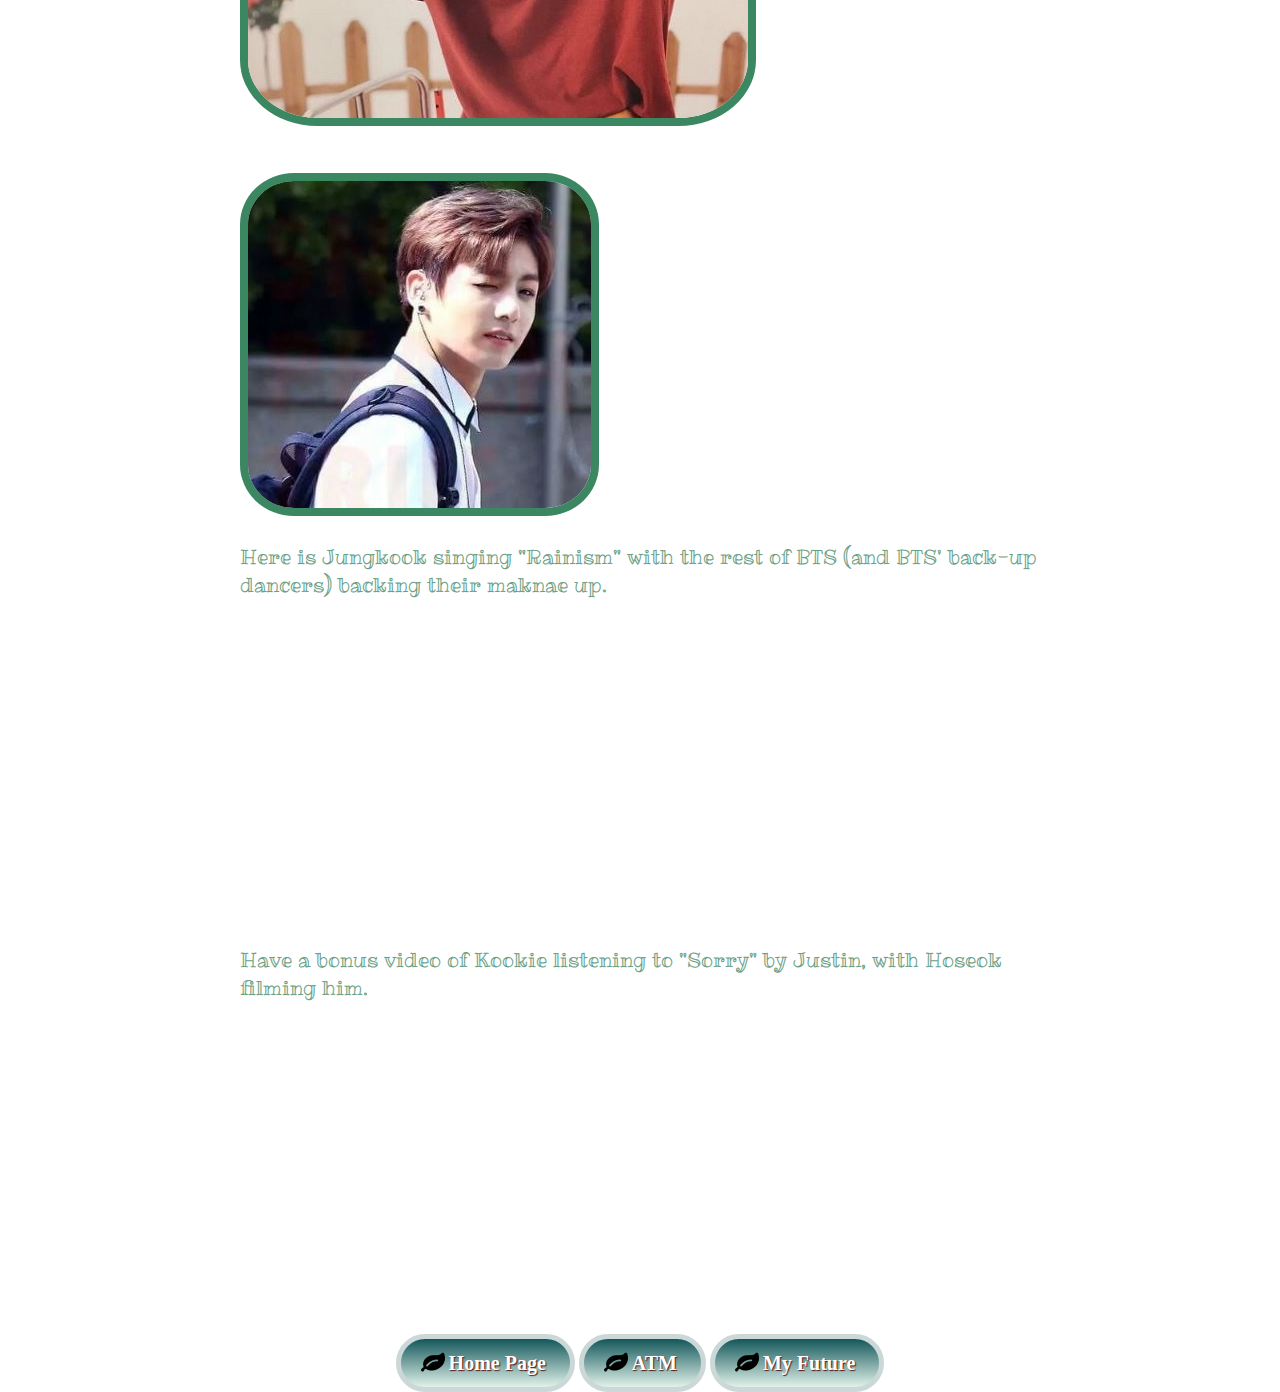
<file: extra.html>
<!doctype html>
<html>
    <head>
        <link href="https://fonts.googleapis.com/css?family=Permanent+Marker|Ribeye+Marrow" rel="stylesheet">
        <link href='https://fonts.googleapis.com/css?family=Londrina+Shadow' rel='stylesheet' type='text/css'>
        <link href="app.css" rel="stylesheet"/>
        <title>BTS</title>
        <meta charset="utf-8">
    </head>
    <body>
        <header>
            <img  id="fox" src="images/fox.jpg" alt="sleeping fox surrounded by green" width="200px">
    
            <h1 id="head-title">Chesca's Website</h1>
    
            <ul class="links">
                <li class="item"><a href="index.html">Homepage</a></li>
                <li class="item"><a href="atm.html">ATM</a></li>
                <li class="item"><a href="myfuture.html">My Future</a></li>
                <li class="item"><a href="extra.html">BTS</a></li>
            </ul>
        
        </header>

        <h1>BTS</h1>

            <article>
                <h2>Introduction</h2>
                <p>
                While I do like drawing and making art, I like music, too. One of the bands I listen to is BTS. BTS is a seven-member Korean boyband that debuted in 2013. Unlike the boybands in America, they incorporate a lot of dance into their music videos. Their music is mostly based on the struggles of life, growth as a person, and society's expectations; they also have the cliche love album, as well. They have kind hearts and amazing personalities, along with great voices, too! They've worked super hard for their fans, and are trained in a lot of things. Like a lot of K-Pop idols, they're trained to sing while dancing, and their live performances sound amazing. For a guide to their MUSIC, and how it looked or listened like through out the years, go to this ---> <a class="linky" target="blank" href="https://www.youtube.com/watch?v=Km0beyc0mes">Link</a> <---. The video below is one of their recent music videos. This is a remix version of their song Mic Drop from the Love Yourself: Her album with Steve Aoki. They made another version of Mic Drop with Desiigner, a known rapper. Although there is no music video with the Desiigner version, it is available on itunes, spotify, and you can find the audio on Youtube. There's also a Japanese version. In a nutshell, Mic Drop has 4 versions: the Original (in Korean), Japanese, Steve Aoki (English and Korean), Steve Aoki and Desiigner (English and Korean). Watch the video with CC on.
               </p>
                    <iframe width="500" height="300" src="https://www.youtube.com/embed/kTlv5_Bs8aw" frameborder="0" gesture="media" allow="encrypted-media" allowfullscreen></iframe>
                <p>
                    This is a dance practice of their song "<a class="linky" target="blank" href="https://www.youtube.com/watch?v=ALj5MKjy2BU">Fire</a>". You can hear them trying to catch their breath at the end.
                </p>
                    <iframe width="500" height="300" src="https://www.youtube.com/embed/sWuYspuN6U8" frameborder="0" gesture="media" allow="encrypted-media" allowfullscreen></iframe>
                <p>
                 Here they are in order from left to right: J-Hope, Jimin, Jungkook, RM, Jin, Suga, and V.
                </p>
                <img src="images/bts.JPG" alt="BTS group shot: J-Hope, Jimin, Jungkook, RM, Jin, Suga, and V.">
            </article>
        
            <article>
                <h2>Kim Namjoon; RM</h2>
                <p>
                  <ul>
                      <li>Kim Namjoon</li>
                      <li>Stage name is RM, was recently changed from Rap Monster</li>
                      <li>Position: Rapper and Leader</li>
                      <li>Born September 12 1994</li>
                      <li>Nick names: Joon, Joonie, Joon-Bug, Namjoonie, God of Destruction (he unintentionally destroys a lot of things he touches)</li>
                      <li>The only one in the group who's fluent in English.</li>
                      <li>HE TAUGHT HIMSELF ENGLISH!!! Can you believe he did this by watching the T.V. show, FRIENDS?</li>
                      <li>He's really smart- has an IQ of 148. To look at different IQ levels, click --><a class="linky" target="blank" href="http://www.wilderdom.com/intelligence/IQWhatScoresMean.html">here</a><--</li>
                      <li>His dimples are everything</li>
                  </ul>
                </p>
                <img src="images/RM.JPG" alt="Kim Namjoon"> <img src="images/RM2.JPG" alt="Kim Namjoon"><br>
                <p>
                    He also did a collaboration with Wale ^^. He raps in English and in some Korean in this one.       
                </p>
                <iframe width="500" height="300" src="https://www.youtube.com/embed/9rAyprZdo7o" frameborder="0" gesture="media" allow="encrypted-media" allowfullscreen></iframe>
            </article>

            <article>
                <h2>Kim Seokjin; Jin</h2>
                <p>
                    <ul>
                        <li>Kim Seokjin</li>
                        <li>Stage name is Jin</li>
                        <li>Position: Vocalist, Visual</li>
                        <li>Born December 4 1992 (the oldest in the group)</li>
                        <li>Nicknames: World-Wide Handsome, Car Door Guy, Third Guy From The Left (he went trending on twitter for being handsome, but since people didn't know his name, they gave him a nickname instead.)</li>
                        <li>Reeaaallyy broad shoulders, like, Pacific Ocean shoulders. They're 60cm wide.</li>
                        <li>LOVES food</li>
                        <li>Mom of the group</li>
                        <li>He knows he's handsome</li>
                    </ul>
                </p>
                <img src="images/jin.JPG" alt="Kim Seokjin"> <img src="images/eatjin.JPG" alt="Kim Seokjin"><br>
                <p>
                    Have a short clip of Jin singing some of his lines from the BTS' song "I NEED U". ;)
                </p>
                <iframe width="500" height="300" src="https://www.youtube.com/embed/PC5oH5ViTD4" frameborder="0" gesture="media" allow="encrypted-media" allowfullscreen></iframe>
            </article>

            <article>
                <h2>Min Yoongi; Suga</h2>
                <p>
                    <ul>
                        <li>Min Yoongi</li>
                        <li>Stage name is Suga</li>
                        <li>Position: Rapper</li>
                        <li>Born March 9 1993</li>
                        <li>He works really hard, so he's always sleepy (don't wake him up) </li>
                        <li>Known as the Grandpa of the group</li>
                        <li>Spits fire, literally, his raps are FIRE</li>
                        <li>Gummy Smile</li>
                        <li>Plays basketball and Piano</li>
                        <li>Roasts the members a lot</li>
                        <li>Silly and Loud</li>
                    </ul>
                </p>
                <img src="images/suga.JPG" alt="Min Yoongi"> <img src="images/yoongi.JPG" alt="Min Yoongi"><br>
                <p>
                    This is Yoongi basically being Yoongi.
                </p>
                <iframe width="500" height="300" src="https://www.youtube.com/embed/JS5YQVTW2-c" frameborder="0" gesture="media" allow="encrypted-media" allowfullscreen></iframe>
            </article>
            
            <article>
                <h2>Jung Hoseok; J-Hope</h2>
                <p>
                    <ul>
                        <li>Jung Hoseok</li>
                        <li>Stage name is J-Hope</li>
                        <li>Position: Rapper, Dancer</li>
                        <li>Born February 18 1994 </li>
                        <li>Nicknames: J-Hope, Hobie, Hobi, Hope</li>
                        <li>BTS' very own SUN; he's such a bright ray of sunshine!</li>
                        <li>He has a heart smile</li>
                        <li>Could have debuted in a girl group</li>
                        <li>"Hi!, I'm your hope, your're my hope, I'm J-Hope."</li>
                    </ul>
                </p>
                <img src="images/hobi.JPG" alt="Jung Hoseok"> <img src="images/hoseok.JPG" alt="Jung Hoseok"><br>
                <p>
                    Here's a video of Namjoon's English at the beginning and Hoseok dancing to his song.
                </p>
                <iframe width="500" height="300" src="https://www.youtube.com/embed/iJJSh-eEdRk" frameborder="0" gesture="media" allow="encrypted-media" allowfullscreen></iframe>
                <p>
                    Here, have a fancam focus of him dancing to the No More Dream dance break.                    
                </p>
                <iframe width="500" height="300" src="https://www.youtube.com/embed/KbyQm7LG5Y0" frameborder="0" gesture="media" allow="encrypted-media" allowfullscreen></iframe>
            </article>
            
            <article>
                <h2>Park Jimin; Jimin</h2>
                <p>
                    <ul>
                        <li>Park Jimin</li>
                        <li>Stage name is Jimin</li>
                        <li>Position: Vocalist, Dancer</li>
                        <li>Born October 13 1995 </li>
                        <li>Nicknames: Jiminie, Chim Chim, Mochi</li>
                        <li>Can reach super high notes</li>
                        <li>He dances so well!!!</li>
                        <li>Has cute puppy eyes.</li>
                        <li>He looks like a mochi.</li>
                    </ul>
                </p>
                <img src="images/chimchim.JPG" alt="Park Jimin"> <img src="images/jimin.JPG" alt="Park Jimin"><br>
                <p>
                    Have another fancam focus. This time it's on Jimin during their live performance of "Perfect Man".
                </p>
                <iframe width="500" height="300" src="https://www.youtube.com/embed/pl_39WIvMbY" frameborder="0" gesture="media" allow="encrypted-media" allowfullscreen></iframe>
            </article>
            
            <article>
                <h2>Kim Taehyung; V</h2>
                <p>
                    <ul>
                        <li>Kim Taehyung</li>
                        <li>Stage name is V</li>
                        <li>Position: Vocalist, Visual</li>
                        <li>Born December 30 1995 </li>
                        <li>Nicknames: V (for Victory!), Tae-Tae, CGV, Gucci Prince</li>
                        <li>His voice is really DEEP</li>
                        <li>But he can go from singing low notes to high notes in 0.0000000005 seconds. His vocal range is amazing</li>
                        <li>Plays the Saxophone, and is a great actor</li>
                        <li>He sometimes mis-pronounces English words, but he and the other members have improved a lot!</li>
                   </ul>
                </p>
                <img src="images/tae.JPG" alt="kim taehyung"> <img src="images/taetae.JPG" alt="kim taehyung"><br>
                <p>
                    Here's a compilation of V's Deep Voice.
                </p>
                <iframe width="500" height="300" src="https://www.youtube.com/embed/JGUZ2e9-bP4" frameborder="0" gesture="media" allow="encrypted-media" allowfullscreen></iframe>
            </article>
            
            <article>
                <h2>Jeon Jungkook; Jungkook</h2>
                <p>
                    <ul>
                        <li>Jeon Jungkook</li>
                        <li>Stage name is Jungkook</li>
                        <li>Position: Vocalist, Dancer, Off-and-On Rapper</li>
                        <li>Born September 1, 1997 (the youngest of the group!) </li>
                        <li>Nicknames: Kook, Kookie, Bunny Kook, Golden Maknae (maknae is what the younger members of the group are called; he is called this because he can rap, sing and dance, aka a triple threat)</li>
                        <li>He looks like a bunny when he smiles</li>
                        <li>Knows a lot of girl group dances</li>
                        <li>He likes to tease the older members</li>
                        <li>A huge fan of Justin Bieber</li>
                   </ul>
                </p>
                <img src="images/kook.JPG" alt="jeon jungkook"> <img src="images/kookie.JPG" alt="jeon jungkook"><br>
                <p>
                    Here is Jungkook singing "Rainism" with the rest of BTS (and BTS' back-up dancers) backing their maknae up.
                </p>
                <iframe width="500" height="300" src="https://www.youtube.com/embed/8WOxFTrFw70" frameborder="0" gesture="media" allow="encrypted-media" allowfullscreen></iframe>
                <p>
                    Have a bonus video of Kookie listening to "Sorry" by Justin, with Hoseok filming him.
                </p>
                <iframe width="500" height="300" src="https://www.youtube.com/embed/l5w0oqtqpoQ" frameborder="0" gesture="media" allow="encrypted-media" allowfullscreen></iframe>
            </article>
        <footer>
            <a class="button" href="index.html">Home Page</a>
            <a class="button" href="atm.html">ATM</a>
            <a class="button" href="myfuture.html">My Future</a>
        </footer>
    </body>
</html>
</file>
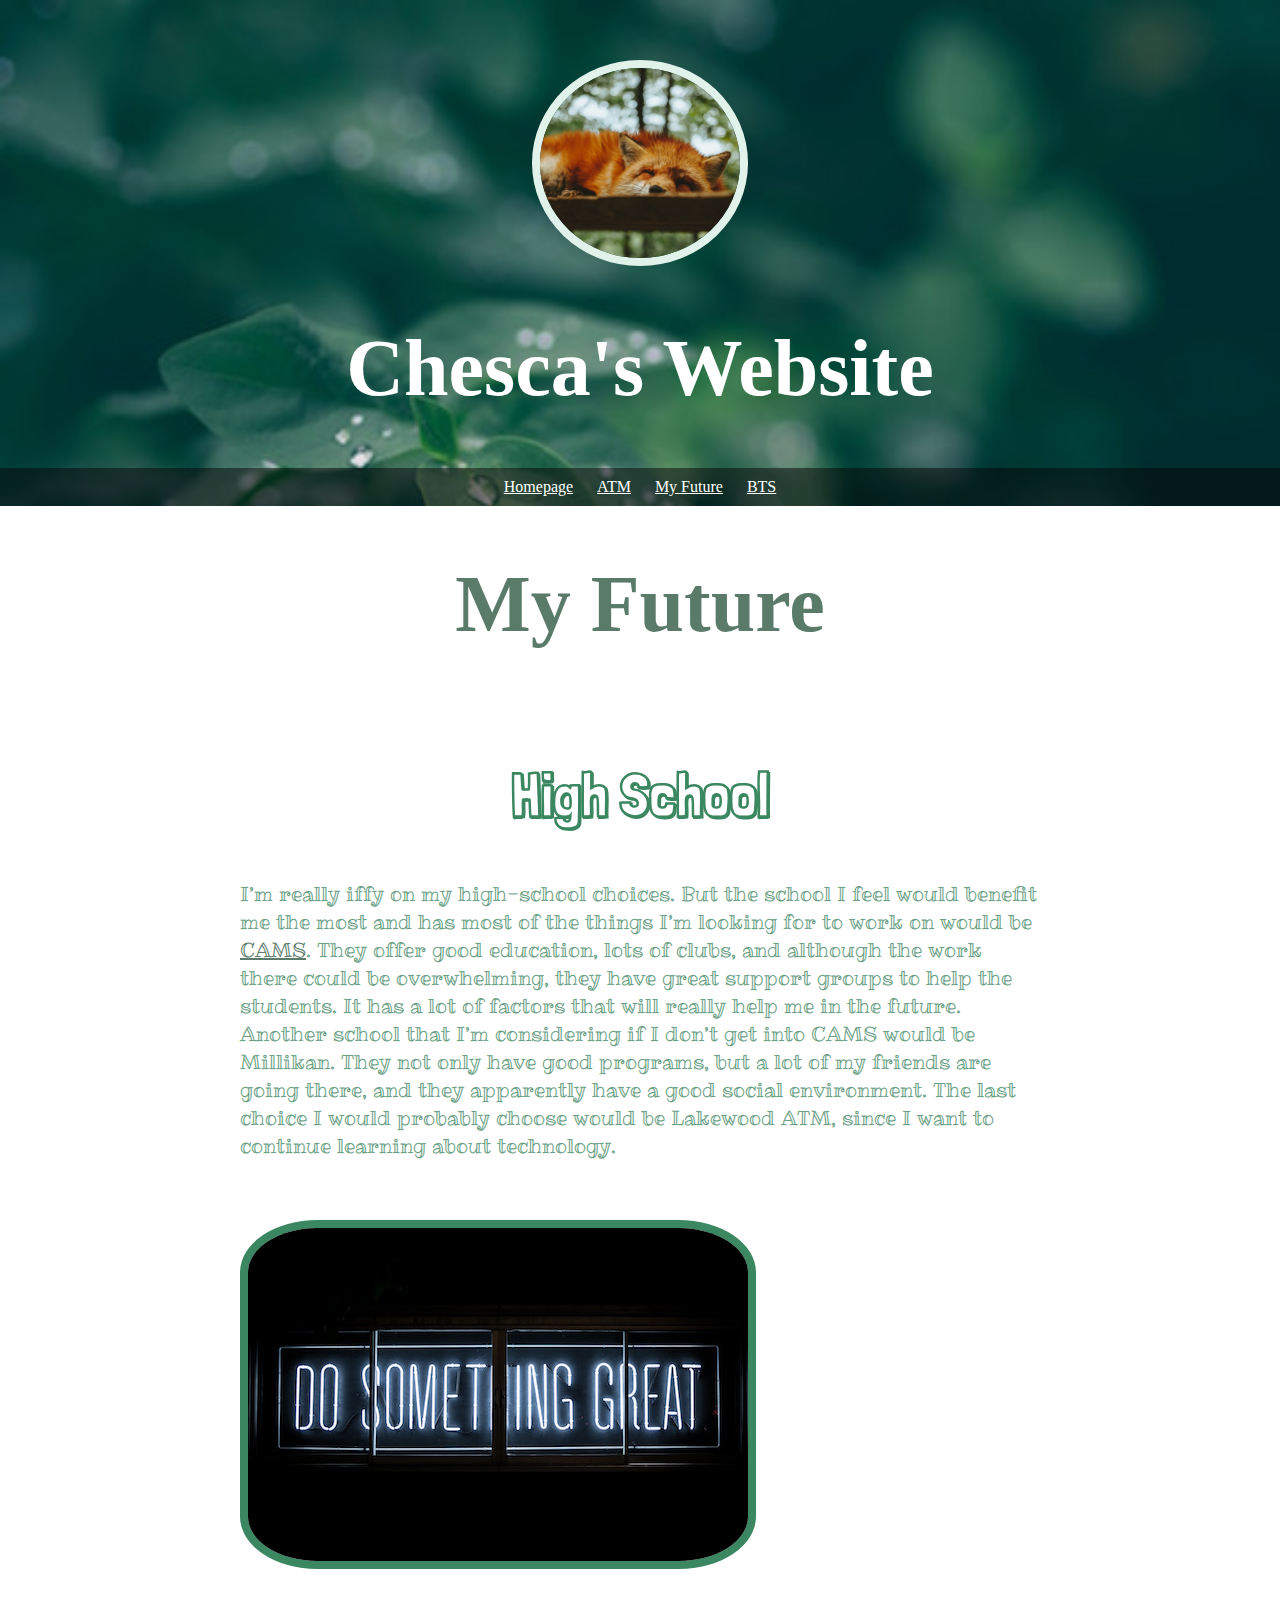
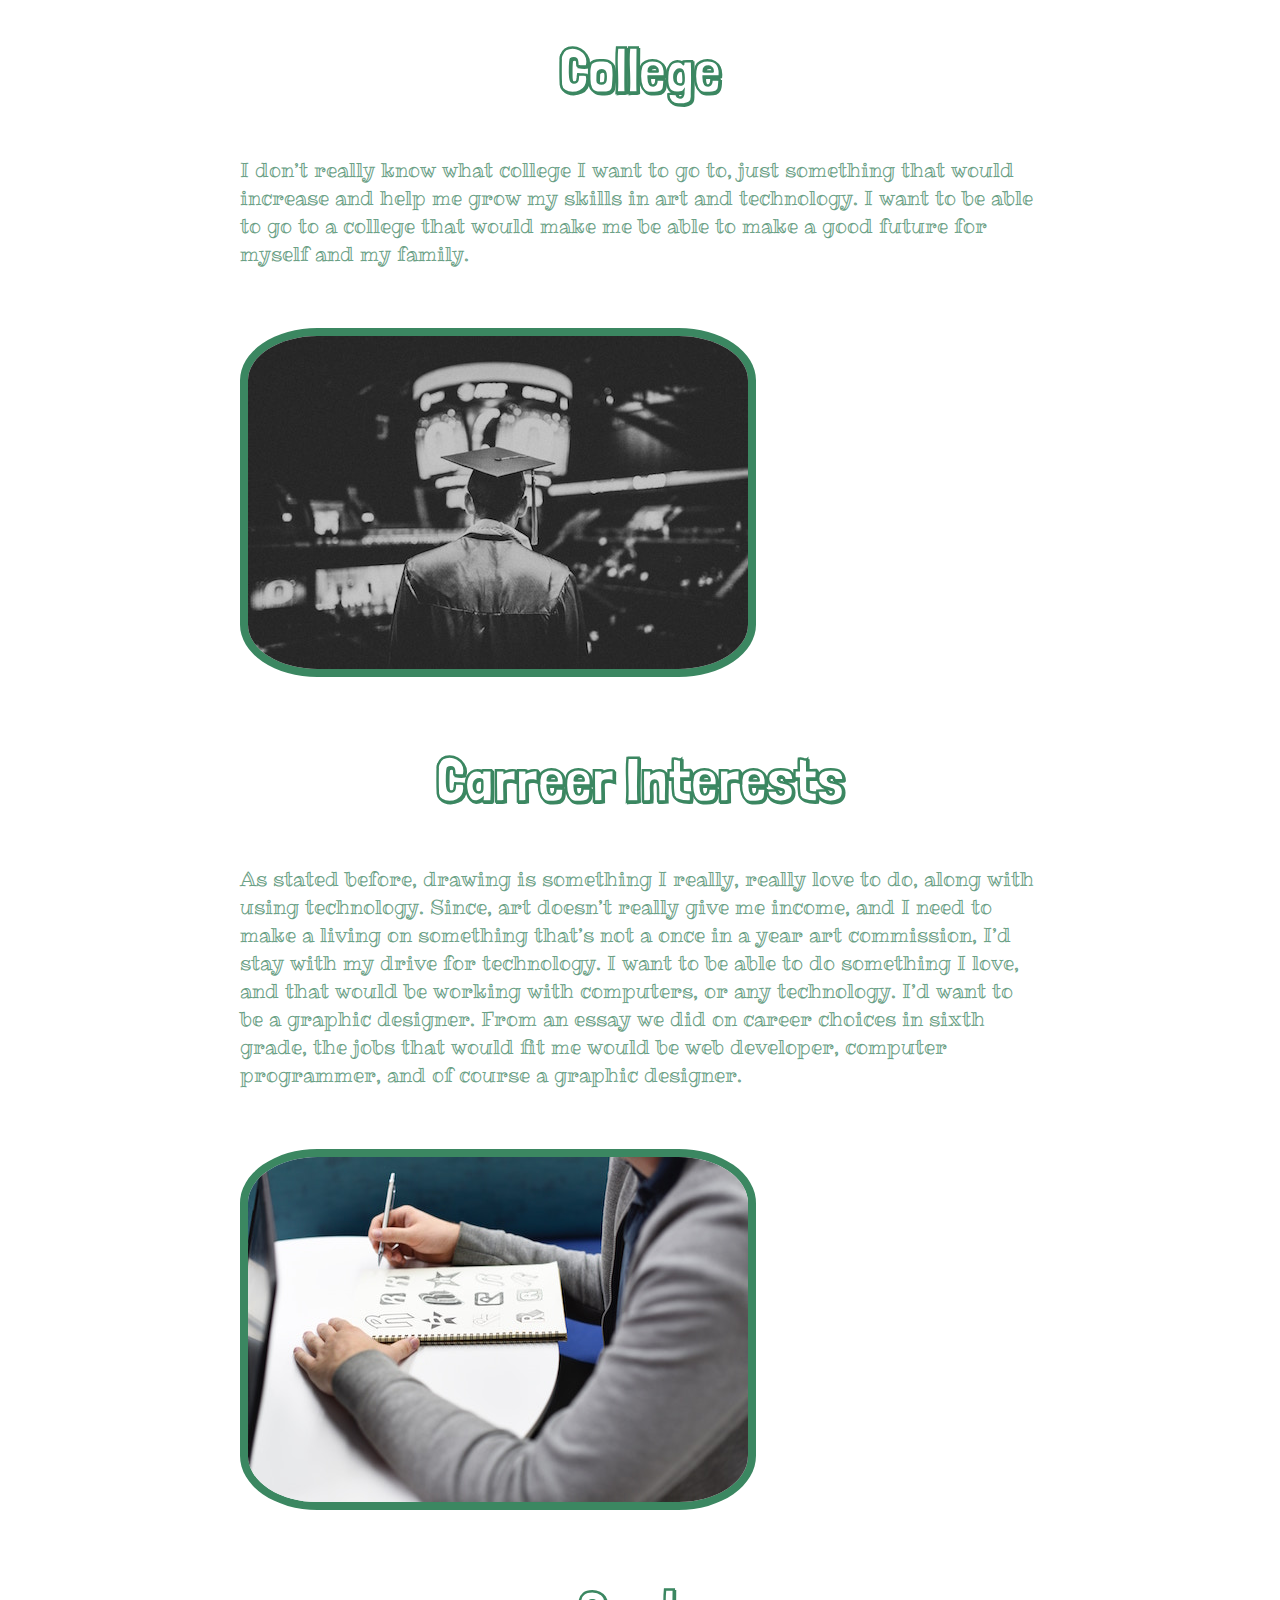
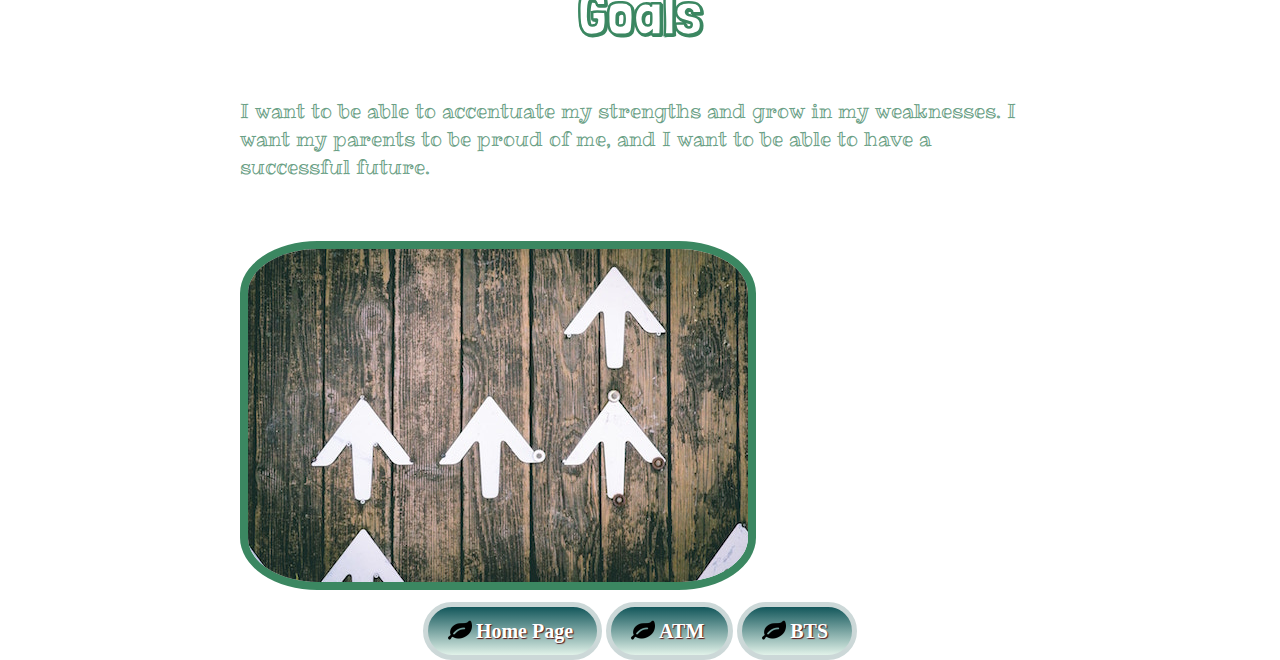
<file: myfuture.html>
<!doctype html>
<html>
    <head>
        <link href="https://fonts.googleapis.com/css?family=Permanent+Marker|Ribeye+Marrow" rel="stylesheet">
        <link href='https://fonts.googleapis.com/css?family=Londrina+Shadow' rel='stylesheet' type='text/css'>
        <link href="app.css" rel="stylesheet"/>
        <title>My Future</title>
        <meta charset="utf-8">
    </head>
    <body>
        <header>
            <img  id="fox" src="images/fox.jpg" alt="sleeping fox surrounded by green" width="200px">
    
            <h1 id="head-title">Chesca's Website</h1>
    
            <ul class="links">
                <li class="item"><a href="index.html">Homepage</a></li>
                <li class="item"><a href="atm.html">ATM</a></li>
                <li class="item"><a href="myfuture.html">My Future</a></li>
                <li class="item"><a href="extra.html">BTS</a></li>
            </ul>
        
        </header>

        <h1>My Future</h1>

            <article>
                <h2>High School</h2>
                <p>
                    I’m really iffy on my high-school choices. But the school I feel would benefit me the most and has most of the things I’m looking for to work on would be <a class="linky" target="blank" href="https://lbcams.schoolloop.com/">CAMS</a>. They offer good education, lots of clubs, and although the work there could be overwhelming, they have great support groups to help the students. It has a lot of factors that will really help me in the future. Another school that I’m considering if I don’t get into CAMS would be Millikan. They not only have good programs, but a lot of my friends are going there, and they apparently have a good social environment. The last choice I would probably choose would be Lakewood ATM, since I want to continue learning about technology.
                </p>
                <img src="images/highschool.jpg" alt="neon sign with the words: do something great"><br>
            </article>

            <article>
            <h2>College</h2>
                <p>
                    I don’t really know what college I want to go to, just something that would increase and help me grow my skills in art and technology. I want to be able to go to a college that would make me be able to make a good future for myself and my family. 
                </p>
                <img src="images/college.jpg" alt="picture of the back of a male graduate"><br>
            </article>

            <article>
                <h2>Carreer Interests</h2>
                <p>
                    As stated before, drawing is something I really, really love to do, along with using technology. Since, art doesn’t really give me income, and I need to make a living on something that’s not a once in a year art commission, I’d stay with my drive for technology. I want to be able to do something I love, and that would be working with computers, or any technology. I’d want to be a graphic designer. From an essay we did on career choices in sixth grade, the jobs that would fit me would be web developer, computer programmer, and of course a graphic designer. 
                        
                </p>
                <img src="images/career-interests.jpg" alt="sketchpad full of logo ideas, hands holding a pencil, brainstorming"><br>
            </article>

            <article>
                <h2>Goals</h2>
                <p>
                    I want to be able to accentuate my strengths and grow in my weaknesses. I want my parents to be proud of me, and I want to be able to have a successful future. 
                </p>
                <img src="images/goals.jpg" alt="arrows pointing upwards represent trying to achieve goals"><br>
            </article>

        <footer>
            <a class="button" href="index.html">Home Page</a>
            <a class="button" href="atm.html">ATM</a>
            <a class="button" href="extra.html">BTS</a>
        </footer>
    </body>
</html>
</file>
<file: app.css>
body {
    background-color: white;
    text-align: center;
    margin-top: 0px;
    margin-right: 0px;
    margin-bottom: 0px;
    margin-left: 0px;
}
h1 {
    font-size: 5em;
    color: #5a7a6a;
    font-family: 'Permanent Marker', cursive;
}
h2 {
    font-family: 'Londrina Shadow', cursive;
    text-align: center;
    font-size: 3em;
    color: #3b8761;
}
#head-title {
    color: white;
}
.links {
    padding: 10px;
    background: rgba(5, 5, 5, 0.5);
}
.item {
    display: inline;
    padding: 0px 10px 0px 10px;
}
a {
    color: white;
}
header {
    text-align: center;
    background: url(images/leaf.jpg);
    background-size: cover;
    padding: 20px 0px 0px 0px;
    color: white;
    font-family: 'Permanent Marker', cursive;
}
article {
    max-width: 800px;
    padding: 5px;
    margin: 0 auto;
    color: #6aa085;
    font-family: 'Ribeye Marrow', cursive;
    font-size: 15pt;
    text-align: left;
}
#fox {
    margin: 40px 0px 0px 0px;
    border: 8px solid #e0f2e9;
    border-radius: 50%;
}
img {
    margin: 40px 0px 0px 0px;
    border: 8px solid #3b8761;
    border-radius: 15%;
    text-align: center;
}
.linky {
    color: #5a7a6a
}
.button {
    display: inline-block;
    text-align: center;
    vertical-align: middle;
    padding: 12px 24px;
    border: 5px solid #ccd8d8;
    border-radius: 100px;
    background: #13575b;
    background: -webkit-gradient(linear, left top, left bottom, from(#13575b), to(#e1f2e9));
    background: -moz-linear-gradient(top, #13575b, #e1f2e9);
    background: linear-gradient(to bottom, #13575b, #e1f2e9);
    text-shadow: #591717 1px 1px 1px;
    font: normal normal bold 20px comic sans ms;
    color: #ffffff;
    text-decoration: none;
}
.button:hover,
.button:focus {
    background: #17686d;
    background: -webkit-gradient(linear, left top, left bottom, from(#17686d), to(#ffffff));
    background: -moz-linear-gradient(top, #17686d, #ffffff);
    background: linear-gradient(to bottom, #17686d, #ffffff);
    color: #ffffff;
    text-decoration: none;
}
.button:active {
    background: #0b3437;
    background: -webkit-gradient(linear, left top, left bottom, from(#0b3437), to(#e1f2e9));
    background: -moz-linear-gradient(top, #0b3437, #e1f2e9);
    background: linear-gradient(to bottom, #0b3437, #e1f2e9);
}
.button:before{
    content:  "\0000a0";
    display: inline-block;
    height: 24px;
    width: 24px;
    line-height: 24px;
    margin: 0 4px -6px -4px;
    position: relative;
    top: 0px;
    left: 0px;
    background: url("[data-uri]") no-repeat left center transparent;
    background-size: 100% 100%;
}
</file>
